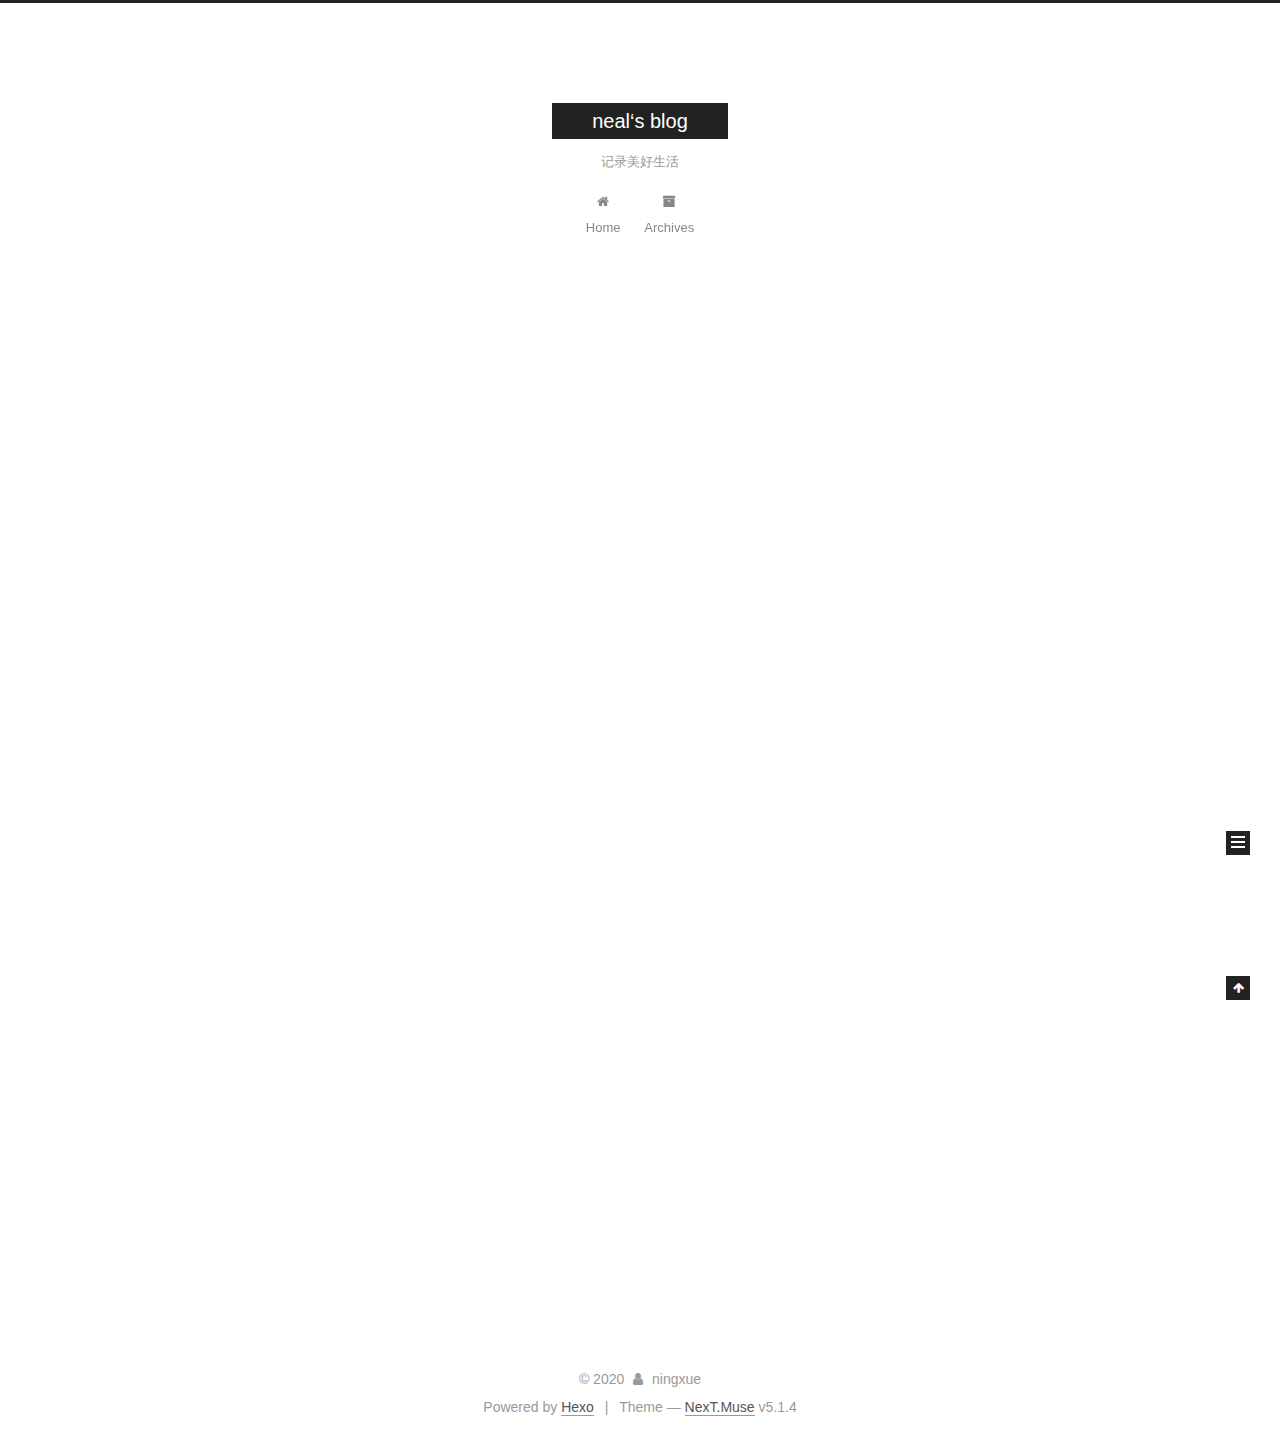
<file: index.html>
<!DOCTYPE html>



  


<html class="theme-next muse use-motion" lang="en">
<head>
  <meta charset="UTF-8"/>
<meta http-equiv="X-UA-Compatible" content="IE=edge" />
<meta name="viewport" content="width=device-width, initial-scale=1, maximum-scale=1"/>
<meta name="theme-color" content="#222">









<meta http-equiv="Cache-Control" content="no-transform" />
<meta http-equiv="Cache-Control" content="no-siteapp" />
















  
  
  <link href="/lib/fancybox/source/jquery.fancybox.css?v=2.1.5" rel="stylesheet" type="text/css" />







<link href="/lib/font-awesome/css/font-awesome.min.css?v=4.6.2" rel="stylesheet" type="text/css" />

<link href="/css/main.css?v=5.1.4" rel="stylesheet" type="text/css" />


  <link rel="apple-touch-icon" sizes="180x180" href="/images/apple-touch-icon-next.png?v=5.1.4">


  <link rel="icon" type="image/png" sizes="32x32" href="/images/favicon-32x32-next.png?v=5.1.4">


  <link rel="icon" type="image/png" sizes="16x16" href="/images/favicon-16x16-next.png?v=5.1.4">


  <link rel="mask-icon" href="/images/logo.svg?v=5.1.4" color="#222">





  <meta name="keywords" content="Hexo, NexT" />










<meta property="og:type" content="website">
<meta property="og:title" content="neal‘s blog">
<meta property="og:url" content="http://yoursite.com/index.html">
<meta property="og:site_name" content="neal‘s blog">
<meta property="og:locale" content="en_US">
<meta property="article:author" content="ningxue">
<meta name="twitter:card" content="summary">



<script type="text/javascript" id="hexo.configurations">
  var NexT = window.NexT || {};
  var CONFIG = {
    root: '/',
    scheme: 'Muse',
    version: '5.1.4',
    sidebar: {"position":"left","display":"post","offset":12,"b2t":false,"scrollpercent":false,"onmobile":false},
    fancybox: true,
    tabs: true,
    motion: {"enable":true,"async":false,"transition":{"post_block":"fadeIn","post_header":"slideDownIn","post_body":"slideDownIn","coll_header":"slideLeftIn","sidebar":"slideUpIn"}},
    duoshuo: {
      userId: '0',
      author: 'Author'
    },
    algolia: {
      applicationID: '',
      apiKey: '',
      indexName: '',
      hits: {"per_page":10},
      labels: {"input_placeholder":"Search for Posts","hits_empty":"We didn't find any results for the search: ${query}","hits_stats":"${hits} results found in ${time} ms"}
    }
  };
</script>



  <link rel="canonical" href="http://yoursite.com/"/>





  <title>neal‘s blog</title>
  








<meta name="generator" content="Hexo 4.2.0"></head>

<body itemscope itemtype="http://schema.org/WebPage" lang="en">

  
  
    
  

  <div class="container sidebar-position-left 
  page-home">
    <div class="headband"></div>

    <header id="header" class="header" itemscope itemtype="http://schema.org/WPHeader">
      <div class="header-inner"><div class="site-brand-wrapper">
  <div class="site-meta ">
    

    <div class="custom-logo-site-title">
      <a href="/"  class="brand" rel="start">
        <span class="logo-line-before"><i></i></span>
        <span class="site-title">neal‘s blog</span>
        <span class="logo-line-after"><i></i></span>
      </a>
    </div>
      
        <p class="site-subtitle">记录美好生活</p>
      
  </div>

  <div class="site-nav-toggle">
    <button>
      <span class="btn-bar"></span>
      <span class="btn-bar"></span>
      <span class="btn-bar"></span>
    </button>
  </div>
</div>

<nav class="site-nav">
  

  
    <ul id="menu" class="menu">
      
        
        <li class="menu-item menu-item-home">
          <a href="/%20" rel="section">
            
              <i class="menu-item-icon fa fa-fw fa-home"></i> <br />
            
            Home
          </a>
        </li>
      
        
        <li class="menu-item menu-item-archives">
          <a href="/archives/%20" rel="section">
            
              <i class="menu-item-icon fa fa-fw fa-archive"></i> <br />
            
            Archives
          </a>
        </li>
      

      
    </ul>
  

  
</nav>



 </div>
    </header>

    <main id="main" class="main">
      <div class="main-inner">
        <div class="content-wrap">
          <div id="content" class="content">
            
  <section id="posts" class="posts-expand">
    
      

  

  
  
  

  <article class="post post-type-normal" itemscope itemtype="http://schema.org/Article">
  
  
  
  <div class="post-block">
    <link itemprop="mainEntityOfPage" href="http://yoursite.com/2020/01/19/hello-world/">

    <span hidden itemprop="author" itemscope itemtype="http://schema.org/Person">
      <meta itemprop="name" content="ningxue">
      <meta itemprop="description" content="">
      <meta itemprop="image" content="/images/avatar.gif">
    </span>

    <span hidden itemprop="publisher" itemscope itemtype="http://schema.org/Organization">
      <meta itemprop="name" content="neal‘s blog">
    </span>

    
      <header class="post-header">

        
        
          <h1 class="post-title" itemprop="name headline">
                
                <a class="post-title-link" href="/2020/01/19/hello-world/" itemprop="url">Hello World</a></h1>
        

        <div class="post-meta">
          <span class="post-time">
            
              <span class="post-meta-item-icon">
                <i class="fa fa-calendar-o"></i>
              </span>
              
                <span class="post-meta-item-text">Posted on</span>
              
              <time title="Post created" itemprop="dateCreated datePublished" datetime="2020-01-19T15:24:36+08:00">
                2020-01-19
              </time>
            

            

            
          </span>

          

          
            
          

          
          

          

          

          

        </div>
      </header>
    

    
    
    
    <div class="post-body" itemprop="articleBody">

      
      

      
        
          
            <p>Welcome to <a href="https://hexo.io/" target="_blank" rel="noopener">Hexo</a>! This is your very first post. Check <a href="https://hexo.io/docs/" target="_blank" rel="noopener">documentation</a> for more info. If you get any problems when using Hexo, you can find the answer in <a href="https://hexo.io/docs/troubleshooting.html" target="_blank" rel="noopener">troubleshooting</a> or you can ask me on <a href="https://github.com/hexojs/hexo/issues" target="_blank" rel="noopener">GitHub</a>.</p>
<h2 id="Quick-Start"><a href="#Quick-Start" class="headerlink" title="Quick Start"></a>Quick Start</h2><h3 id="Create-a-new-post"><a href="#Create-a-new-post" class="headerlink" title="Create a new post"></a>Create a new post</h3><figure class="highlight bash"><table><tr><td class="gutter"><pre><span class="line">1</span><br></pre></td><td class="code"><pre><span class="line">$ hexo new <span class="string">"My New Post"</span></span><br></pre></td></tr></table></figure>

<p>More info: <a href="https://hexo.io/docs/writing.html" target="_blank" rel="noopener">Writing</a></p>
<h3 id="Run-server"><a href="#Run-server" class="headerlink" title="Run server"></a>Run server</h3><figure class="highlight bash"><table><tr><td class="gutter"><pre><span class="line">1</span><br></pre></td><td class="code"><pre><span class="line">$ hexo server</span><br></pre></td></tr></table></figure>

<p>More info: <a href="https://hexo.io/docs/server.html" target="_blank" rel="noopener">Server</a></p>
<h3 id="Generate-static-files"><a href="#Generate-static-files" class="headerlink" title="Generate static files"></a>Generate static files</h3><figure class="highlight bash"><table><tr><td class="gutter"><pre><span class="line">1</span><br></pre></td><td class="code"><pre><span class="line">$ hexo generate</span><br></pre></td></tr></table></figure>

<p>More info: <a href="https://hexo.io/docs/generating.html" target="_blank" rel="noopener">Generating</a></p>
<h3 id="Deploy-to-remote-sites"><a href="#Deploy-to-remote-sites" class="headerlink" title="Deploy to remote sites"></a>Deploy to remote sites</h3><figure class="highlight bash"><table><tr><td class="gutter"><pre><span class="line">1</span><br></pre></td><td class="code"><pre><span class="line">$ hexo deploy</span><br></pre></td></tr></table></figure>

<p>More info: <a href="https://hexo.io/docs/one-command-deployment.html" target="_blank" rel="noopener">Deployment</a></p>

          
        
      
    </div>
    
    
    

    

    

    

    <footer class="post-footer">
      

      

      

      
      
        <div class="post-eof"></div>
      
    </footer>
  </div>
  
  
  
  </article>


    
  </section>

  


          </div>
          


          

        </div>
        
          
  
  <div class="sidebar-toggle">
    <div class="sidebar-toggle-line-wrap">
      <span class="sidebar-toggle-line sidebar-toggle-line-first"></span>
      <span class="sidebar-toggle-line sidebar-toggle-line-middle"></span>
      <span class="sidebar-toggle-line sidebar-toggle-line-last"></span>
    </div>
  </div>

  <aside id="sidebar" class="sidebar">
    
    <div class="sidebar-inner">

      

      

      <section class="site-overview-wrap sidebar-panel sidebar-panel-active">
        <div class="site-overview">
          <div class="site-author motion-element" itemprop="author" itemscope itemtype="http://schema.org/Person">
            
              <p class="site-author-name" itemprop="name">ningxue</p>
              <p class="site-description motion-element" itemprop="description"></p>
          </div>

          <nav class="site-state motion-element">

            
              <div class="site-state-item site-state-posts">
              
                <a href="/archives/%20%7C%7C%20archive">
              
                  <span class="site-state-item-count">1</span>
                  <span class="site-state-item-name">posts</span>
                </a>
              </div>
            

            

            

          </nav>

          

          

          
          

          
          

          

        </div>
      </section>

      

      

    </div>
  </aside>


        
      </div>
    </main>

    <footer id="footer" class="footer">
      <div class="footer-inner">
        <div class="copyright">&copy; <span itemprop="copyrightYear">2020</span>
  <span class="with-love">
    <i class="fa fa-user"></i>
  </span>
  <span class="author" itemprop="copyrightHolder">ningxue</span>

  
</div>


  <div class="powered-by">Powered by <a class="theme-link" target="_blank" href="https://hexo.io">Hexo</a></div>



  <span class="post-meta-divider">|</span>



  <div class="theme-info">Theme &mdash; <a class="theme-link" target="_blank" href="https://github.com/iissnan/hexo-theme-next">NexT.Muse</a> v5.1.4</div>




        







        
      </div>
    </footer>

    
      <div class="back-to-top">
        <i class="fa fa-arrow-up"></i>
        
      </div>
    

    

  </div>

  

<script type="text/javascript">
  if (Object.prototype.toString.call(window.Promise) !== '[object Function]') {
    window.Promise = null;
  }
</script>









  












  
  
    <script type="text/javascript" src="/lib/jquery/index.js?v=2.1.3"></script>
  

  
  
    <script type="text/javascript" src="/lib/fastclick/lib/fastclick.min.js?v=1.0.6"></script>
  

  
  
    <script type="text/javascript" src="/lib/jquery_lazyload/jquery.lazyload.js?v=1.9.7"></script>
  

  
  
    <script type="text/javascript" src="/lib/velocity/velocity.min.js?v=1.2.1"></script>
  

  
  
    <script type="text/javascript" src="/lib/velocity/velocity.ui.min.js?v=1.2.1"></script>
  

  
  
    <script type="text/javascript" src="/lib/fancybox/source/jquery.fancybox.pack.js?v=2.1.5"></script>
  


  


  <script type="text/javascript" src="/js/src/utils.js?v=5.1.4"></script>

  <script type="text/javascript" src="/js/src/motion.js?v=5.1.4"></script>



  
  

  

  


  <script type="text/javascript" src="/js/src/bootstrap.js?v=5.1.4"></script>



  


  




	





  





  












  





  

  

  

  
  

  

  

  

</body>
</html>
</file>
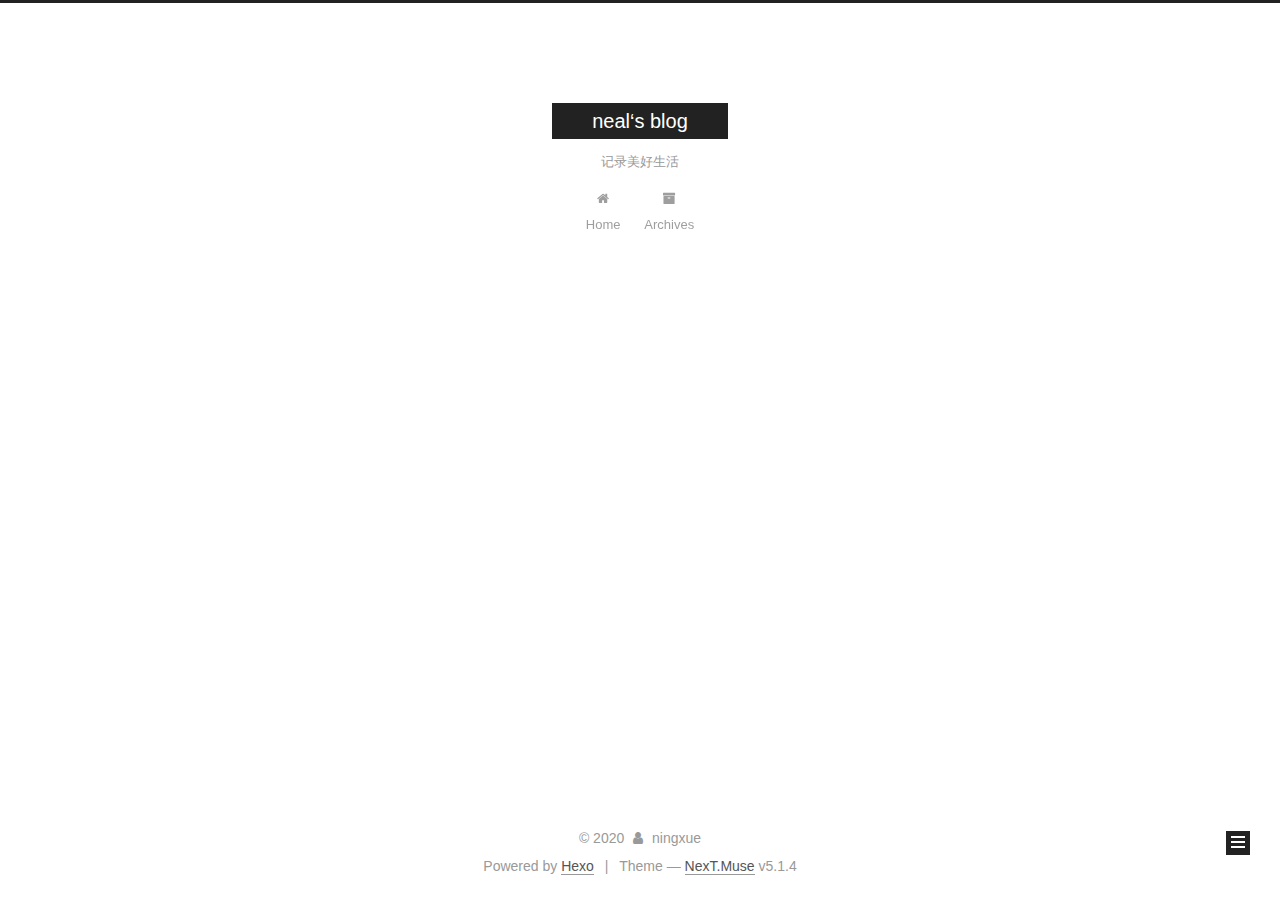
<file: archives/index.html>
<!DOCTYPE html>



  


<html class="theme-next muse use-motion" lang="en">
<head>
  <meta charset="UTF-8"/>
<meta http-equiv="X-UA-Compatible" content="IE=edge" />
<meta name="viewport" content="width=device-width, initial-scale=1, maximum-scale=1"/>
<meta name="theme-color" content="#222">









<meta http-equiv="Cache-Control" content="no-transform" />
<meta http-equiv="Cache-Control" content="no-siteapp" />
















  
  
  <link href="/lib/fancybox/source/jquery.fancybox.css?v=2.1.5" rel="stylesheet" type="text/css" />







<link href="/lib/font-awesome/css/font-awesome.min.css?v=4.6.2" rel="stylesheet" type="text/css" />

<link href="/css/main.css?v=5.1.4" rel="stylesheet" type="text/css" />


  <link rel="apple-touch-icon" sizes="180x180" href="/images/apple-touch-icon-next.png?v=5.1.4">


  <link rel="icon" type="image/png" sizes="32x32" href="/images/favicon-32x32-next.png?v=5.1.4">


  <link rel="icon" type="image/png" sizes="16x16" href="/images/favicon-16x16-next.png?v=5.1.4">


  <link rel="mask-icon" href="/images/logo.svg?v=5.1.4" color="#222">





  <meta name="keywords" content="Hexo, NexT" />










<meta property="og:type" content="website">
<meta property="og:title" content="neal‘s blog">
<meta property="og:url" content="http://yoursite.com/archives/index.html">
<meta property="og:site_name" content="neal‘s blog">
<meta property="og:locale" content="en_US">
<meta property="article:author" content="ningxue">
<meta name="twitter:card" content="summary">



<script type="text/javascript" id="hexo.configurations">
  var NexT = window.NexT || {};
  var CONFIG = {
    root: '/',
    scheme: 'Muse',
    version: '5.1.4',
    sidebar: {"position":"left","display":"post","offset":12,"b2t":false,"scrollpercent":false,"onmobile":false},
    fancybox: true,
    tabs: true,
    motion: {"enable":true,"async":false,"transition":{"post_block":"fadeIn","post_header":"slideDownIn","post_body":"slideDownIn","coll_header":"slideLeftIn","sidebar":"slideUpIn"}},
    duoshuo: {
      userId: '0',
      author: 'Author'
    },
    algolia: {
      applicationID: '',
      apiKey: '',
      indexName: '',
      hits: {"per_page":10},
      labels: {"input_placeholder":"Search for Posts","hits_empty":"We didn't find any results for the search: ${query}","hits_stats":"${hits} results found in ${time} ms"}
    }
  };
</script>



  <link rel="canonical" href="http://yoursite.com/archives/"/>





  <title>Archive | neal‘s blog</title>
  








<meta name="generator" content="Hexo 4.2.0"></head>

<body itemscope itemtype="http://schema.org/WebPage" lang="en">

  
  
    
  

  <div class="container sidebar-position-left page-archive">
    <div class="headband"></div>

    <header id="header" class="header" itemscope itemtype="http://schema.org/WPHeader">
      <div class="header-inner"><div class="site-brand-wrapper">
  <div class="site-meta ">
    

    <div class="custom-logo-site-title">
      <a href="/"  class="brand" rel="start">
        <span class="logo-line-before"><i></i></span>
        <span class="site-title">neal‘s blog</span>
        <span class="logo-line-after"><i></i></span>
      </a>
    </div>
      
        <p class="site-subtitle">记录美好生活</p>
      
  </div>

  <div class="site-nav-toggle">
    <button>
      <span class="btn-bar"></span>
      <span class="btn-bar"></span>
      <span class="btn-bar"></span>
    </button>
  </div>
</div>

<nav class="site-nav">
  

  
    <ul id="menu" class="menu">
      
        
        <li class="menu-item menu-item-home">
          <a href="/%20" rel="section">
            
              <i class="menu-item-icon fa fa-fw fa-home"></i> <br />
            
            Home
          </a>
        </li>
      
        
        <li class="menu-item menu-item-archives">
          <a href="/archives/%20" rel="section">
            
              <i class="menu-item-icon fa fa-fw fa-archive"></i> <br />
            
            Archives
          </a>
        </li>
      

      
    </ul>
  

  
</nav>



 </div>
    </header>

    <main id="main" class="main">
      <div class="main-inner">
        <div class="content-wrap">
          <div id="content" class="content">
            

  
  
  
  <div class="post-block archive">
    <div id="posts" class="posts-collapse">
      <span class="archive-move-on"></span>

      <span class="archive-page-counter">
        
        
        
          
        
        Um..! 1 post. Keep on posting.
      </span>

      

        
        
        

        
          
          <div class="collection-title">
            <h1 class="archive-year" id="archive-year-2020">2020</h1>
          </div>
        
        

        

  <article class="post post-type-normal" itemscope itemtype="http://schema.org/Article">
    <header class="post-header">

      <h2 class="post-title">
        
            <a class="post-title-link" href="/2020/01/19/hello-world/" itemprop="url">
              
                <span itemprop="name">Hello World</span>
              
            </a>
        
      </h2>

      <div class="post-meta">
        <time class="post-time" itemprop="dateCreated"
              datetime="2020-01-19T15:24:36+08:00"
              content="2020-01-19" >
          01-19
        </time>
      </div>

    </header>
  </article>



      

    </div>
  </div>
  
  
  

  



          </div>
          


          

        </div>
        
          
  
  <div class="sidebar-toggle">
    <div class="sidebar-toggle-line-wrap">
      <span class="sidebar-toggle-line sidebar-toggle-line-first"></span>
      <span class="sidebar-toggle-line sidebar-toggle-line-middle"></span>
      <span class="sidebar-toggle-line sidebar-toggle-line-last"></span>
    </div>
  </div>

  <aside id="sidebar" class="sidebar">
    
    <div class="sidebar-inner">

      

      

      <section class="site-overview-wrap sidebar-panel sidebar-panel-active">
        <div class="site-overview">
          <div class="site-author motion-element" itemprop="author" itemscope itemtype="http://schema.org/Person">
            
              <p class="site-author-name" itemprop="name">ningxue</p>
              <p class="site-description motion-element" itemprop="description"></p>
          </div>

          <nav class="site-state motion-element">

            
              <div class="site-state-item site-state-posts">
              
                <a href="/archives/%20%7C%7C%20archive">
              
                  <span class="site-state-item-count">1</span>
                  <span class="site-state-item-name">posts</span>
                </a>
              </div>
            

            

            

          </nav>

          

          

          
          

          
          

          

        </div>
      </section>

      

      

    </div>
  </aside>


        
      </div>
    </main>

    <footer id="footer" class="footer">
      <div class="footer-inner">
        <div class="copyright">&copy; <span itemprop="copyrightYear">2020</span>
  <span class="with-love">
    <i class="fa fa-user"></i>
  </span>
  <span class="author" itemprop="copyrightHolder">ningxue</span>

  
</div>


  <div class="powered-by">Powered by <a class="theme-link" target="_blank" href="https://hexo.io">Hexo</a></div>



  <span class="post-meta-divider">|</span>



  <div class="theme-info">Theme &mdash; <a class="theme-link" target="_blank" href="https://github.com/iissnan/hexo-theme-next">NexT.Muse</a> v5.1.4</div>




        







        
      </div>
    </footer>

    
      <div class="back-to-top">
        <i class="fa fa-arrow-up"></i>
        
      </div>
    

    

  </div>

  

<script type="text/javascript">
  if (Object.prototype.toString.call(window.Promise) !== '[object Function]') {
    window.Promise = null;
  }
</script>









  












  
  
    <script type="text/javascript" src="/lib/jquery/index.js?v=2.1.3"></script>
  

  
  
    <script type="text/javascript" src="/lib/fastclick/lib/fastclick.min.js?v=1.0.6"></script>
  

  
  
    <script type="text/javascript" src="/lib/jquery_lazyload/jquery.lazyload.js?v=1.9.7"></script>
  

  
  
    <script type="text/javascript" src="/lib/velocity/velocity.min.js?v=1.2.1"></script>
  

  
  
    <script type="text/javascript" src="/lib/velocity/velocity.ui.min.js?v=1.2.1"></script>
  

  
  
    <script type="text/javascript" src="/lib/fancybox/source/jquery.fancybox.pack.js?v=2.1.5"></script>
  


  


  <script type="text/javascript" src="/js/src/utils.js?v=5.1.4"></script>

  <script type="text/javascript" src="/js/src/motion.js?v=5.1.4"></script>



  
  

  

  


  <script type="text/javascript" src="/js/src/bootstrap.js?v=5.1.4"></script>



  


  




	





  





  












  





  

  

  

  
  

  

  

  

</body>
</html>
</file>
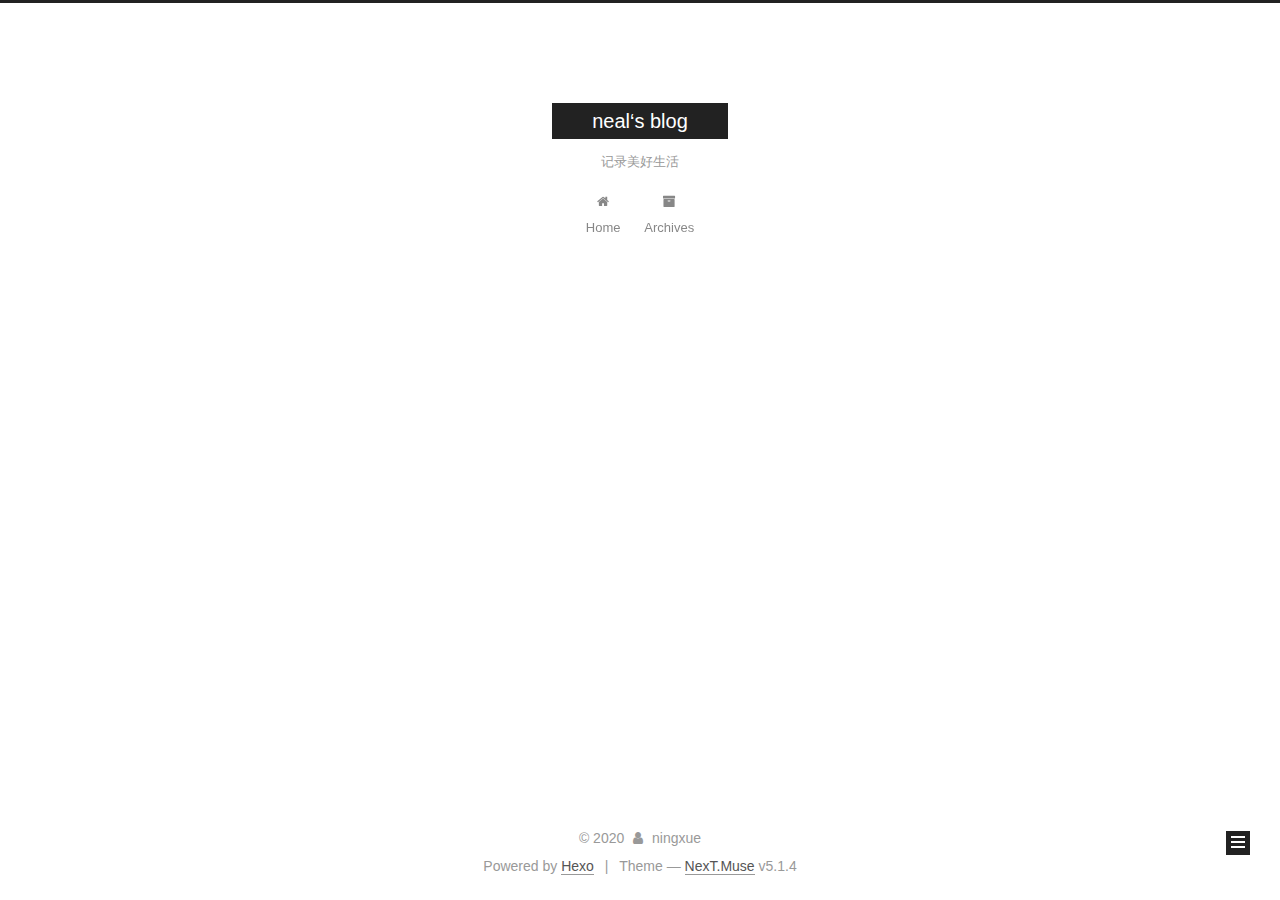
<file: archives/2020/index.html>
<!DOCTYPE html>



  


<html class="theme-next muse use-motion" lang="en">
<head>
  <meta charset="UTF-8"/>
<meta http-equiv="X-UA-Compatible" content="IE=edge" />
<meta name="viewport" content="width=device-width, initial-scale=1, maximum-scale=1"/>
<meta name="theme-color" content="#222">









<meta http-equiv="Cache-Control" content="no-transform" />
<meta http-equiv="Cache-Control" content="no-siteapp" />
















  
  
  <link href="/lib/fancybox/source/jquery.fancybox.css?v=2.1.5" rel="stylesheet" type="text/css" />







<link href="/lib/font-awesome/css/font-awesome.min.css?v=4.6.2" rel="stylesheet" type="text/css" />

<link href="/css/main.css?v=5.1.4" rel="stylesheet" type="text/css" />


  <link rel="apple-touch-icon" sizes="180x180" href="/images/apple-touch-icon-next.png?v=5.1.4">


  <link rel="icon" type="image/png" sizes="32x32" href="/images/favicon-32x32-next.png?v=5.1.4">


  <link rel="icon" type="image/png" sizes="16x16" href="/images/favicon-16x16-next.png?v=5.1.4">


  <link rel="mask-icon" href="/images/logo.svg?v=5.1.4" color="#222">





  <meta name="keywords" content="Hexo, NexT" />










<meta property="og:type" content="website">
<meta property="og:title" content="neal‘s blog">
<meta property="og:url" content="http://yoursite.com/archives/2020/index.html">
<meta property="og:site_name" content="neal‘s blog">
<meta property="og:locale" content="en_US">
<meta property="article:author" content="ningxue">
<meta name="twitter:card" content="summary">



<script type="text/javascript" id="hexo.configurations">
  var NexT = window.NexT || {};
  var CONFIG = {
    root: '/',
    scheme: 'Muse',
    version: '5.1.4',
    sidebar: {"position":"left","display":"post","offset":12,"b2t":false,"scrollpercent":false,"onmobile":false},
    fancybox: true,
    tabs: true,
    motion: {"enable":true,"async":false,"transition":{"post_block":"fadeIn","post_header":"slideDownIn","post_body":"slideDownIn","coll_header":"slideLeftIn","sidebar":"slideUpIn"}},
    duoshuo: {
      userId: '0',
      author: 'Author'
    },
    algolia: {
      applicationID: '',
      apiKey: '',
      indexName: '',
      hits: {"per_page":10},
      labels: {"input_placeholder":"Search for Posts","hits_empty":"We didn't find any results for the search: ${query}","hits_stats":"${hits} results found in ${time} ms"}
    }
  };
</script>



  <link rel="canonical" href="http://yoursite.com/archives/2020/"/>





  <title>Archive | neal‘s blog</title>
  








<meta name="generator" content="Hexo 4.2.0"></head>

<body itemscope itemtype="http://schema.org/WebPage" lang="en">

  
  
    
  

  <div class="container sidebar-position-left page-archive">
    <div class="headband"></div>

    <header id="header" class="header" itemscope itemtype="http://schema.org/WPHeader">
      <div class="header-inner"><div class="site-brand-wrapper">
  <div class="site-meta ">
    

    <div class="custom-logo-site-title">
      <a href="/"  class="brand" rel="start">
        <span class="logo-line-before"><i></i></span>
        <span class="site-title">neal‘s blog</span>
        <span class="logo-line-after"><i></i></span>
      </a>
    </div>
      
        <p class="site-subtitle">记录美好生活</p>
      
  </div>

  <div class="site-nav-toggle">
    <button>
      <span class="btn-bar"></span>
      <span class="btn-bar"></span>
      <span class="btn-bar"></span>
    </button>
  </div>
</div>

<nav class="site-nav">
  

  
    <ul id="menu" class="menu">
      
        
        <li class="menu-item menu-item-home">
          <a href="/%20" rel="section">
            
              <i class="menu-item-icon fa fa-fw fa-home"></i> <br />
            
            Home
          </a>
        </li>
      
        
        <li class="menu-item menu-item-archives">
          <a href="/archives/%20" rel="section">
            
              <i class="menu-item-icon fa fa-fw fa-archive"></i> <br />
            
            Archives
          </a>
        </li>
      

      
    </ul>
  

  
</nav>



 </div>
    </header>

    <main id="main" class="main">
      <div class="main-inner">
        <div class="content-wrap">
          <div id="content" class="content">
            

  
  
  
  <div class="post-block archive">
    <div id="posts" class="posts-collapse">
      <span class="archive-move-on"></span>

      <span class="archive-page-counter">
        
        
        
          
        
        Um..! 1 post. Keep on posting.
      </span>

      

        
        
        

        
          
          <div class="collection-title">
            <h1 class="archive-year" id="archive-year-2020">2020</h1>
          </div>
        
        

        

  <article class="post post-type-normal" itemscope itemtype="http://schema.org/Article">
    <header class="post-header">

      <h2 class="post-title">
        
            <a class="post-title-link" href="/2020/01/19/hello-world/" itemprop="url">
              
                <span itemprop="name">Hello World</span>
              
            </a>
        
      </h2>

      <div class="post-meta">
        <time class="post-time" itemprop="dateCreated"
              datetime="2020-01-19T15:24:36+08:00"
              content="2020-01-19" >
          01-19
        </time>
      </div>

    </header>
  </article>



      

    </div>
  </div>
  
  
  

  



          </div>
          


          

        </div>
        
          
  
  <div class="sidebar-toggle">
    <div class="sidebar-toggle-line-wrap">
      <span class="sidebar-toggle-line sidebar-toggle-line-first"></span>
      <span class="sidebar-toggle-line sidebar-toggle-line-middle"></span>
      <span class="sidebar-toggle-line sidebar-toggle-line-last"></span>
    </div>
  </div>

  <aside id="sidebar" class="sidebar">
    
    <div class="sidebar-inner">

      

      

      <section class="site-overview-wrap sidebar-panel sidebar-panel-active">
        <div class="site-overview">
          <div class="site-author motion-element" itemprop="author" itemscope itemtype="http://schema.org/Person">
            
              <p class="site-author-name" itemprop="name">ningxue</p>
              <p class="site-description motion-element" itemprop="description"></p>
          </div>

          <nav class="site-state motion-element">

            
              <div class="site-state-item site-state-posts">
              
                <a href="/archives/%20%7C%7C%20archive">
              
                  <span class="site-state-item-count">1</span>
                  <span class="site-state-item-name">posts</span>
                </a>
              </div>
            

            

            

          </nav>

          

          

          
          

          
          

          

        </div>
      </section>

      

      

    </div>
  </aside>


        
      </div>
    </main>

    <footer id="footer" class="footer">
      <div class="footer-inner">
        <div class="copyright">&copy; <span itemprop="copyrightYear">2020</span>
  <span class="with-love">
    <i class="fa fa-user"></i>
  </span>
  <span class="author" itemprop="copyrightHolder">ningxue</span>

  
</div>


  <div class="powered-by">Powered by <a class="theme-link" target="_blank" href="https://hexo.io">Hexo</a></div>



  <span class="post-meta-divider">|</span>



  <div class="theme-info">Theme &mdash; <a class="theme-link" target="_blank" href="https://github.com/iissnan/hexo-theme-next">NexT.Muse</a> v5.1.4</div>




        







        
      </div>
    </footer>

    
      <div class="back-to-top">
        <i class="fa fa-arrow-up"></i>
        
      </div>
    

    

  </div>

  

<script type="text/javascript">
  if (Object.prototype.toString.call(window.Promise) !== '[object Function]') {
    window.Promise = null;
  }
</script>









  












  
  
    <script type="text/javascript" src="/lib/jquery/index.js?v=2.1.3"></script>
  

  
  
    <script type="text/javascript" src="/lib/fastclick/lib/fastclick.min.js?v=1.0.6"></script>
  

  
  
    <script type="text/javascript" src="/lib/jquery_lazyload/jquery.lazyload.js?v=1.9.7"></script>
  

  
  
    <script type="text/javascript" src="/lib/velocity/velocity.min.js?v=1.2.1"></script>
  

  
  
    <script type="text/javascript" src="/lib/velocity/velocity.ui.min.js?v=1.2.1"></script>
  

  
  
    <script type="text/javascript" src="/lib/fancybox/source/jquery.fancybox.pack.js?v=2.1.5"></script>
  


  


  <script type="text/javascript" src="/js/src/utils.js?v=5.1.4"></script>

  <script type="text/javascript" src="/js/src/motion.js?v=5.1.4"></script>



  
  

  

  


  <script type="text/javascript" src="/js/src/bootstrap.js?v=5.1.4"></script>



  


  




	





  





  












  





  

  

  

  
  

  

  

  

</body>
</html>
</file>
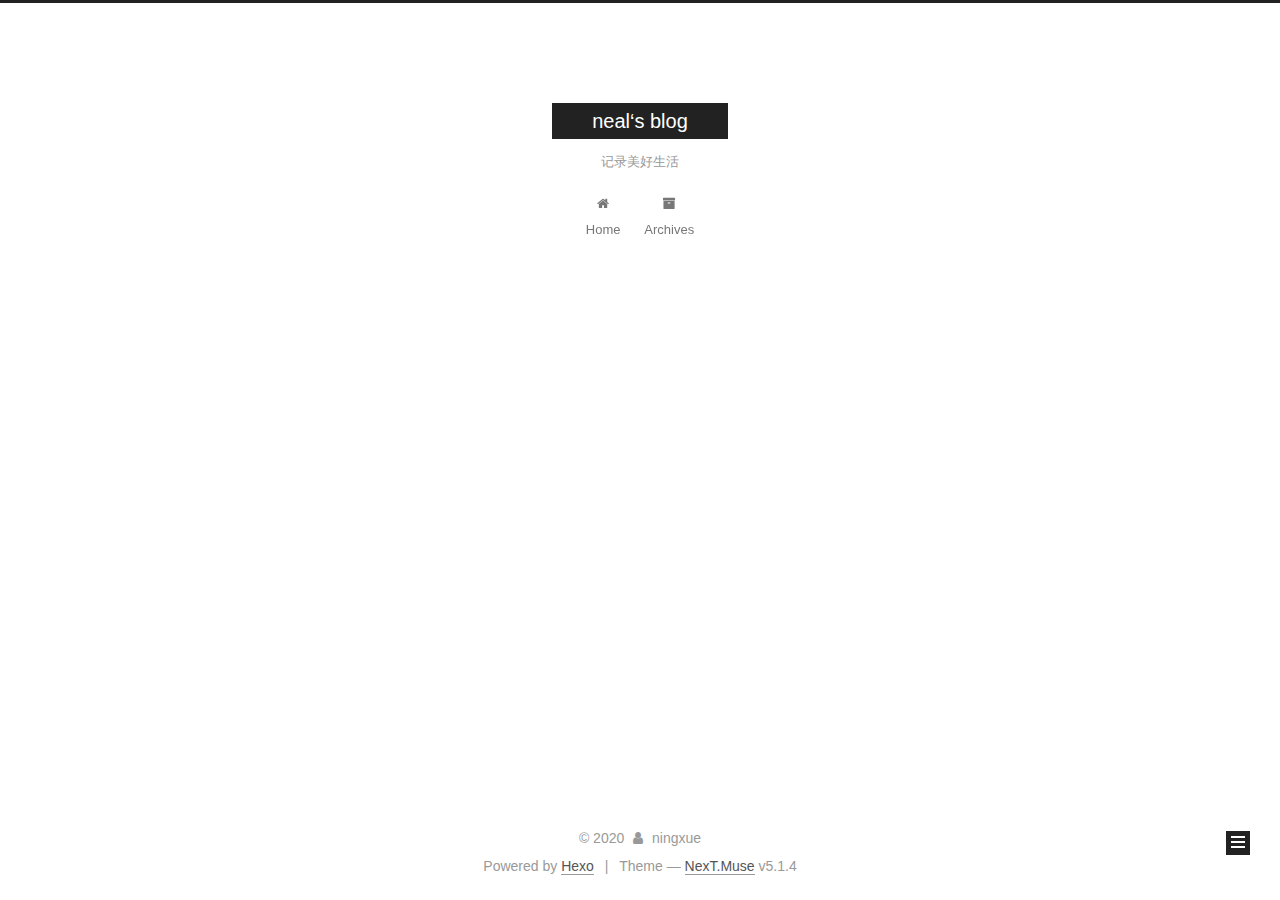
<file: archives/2020/01/index.html>
<!DOCTYPE html>



  


<html class="theme-next muse use-motion" lang="en">
<head>
  <meta charset="UTF-8"/>
<meta http-equiv="X-UA-Compatible" content="IE=edge" />
<meta name="viewport" content="width=device-width, initial-scale=1, maximum-scale=1"/>
<meta name="theme-color" content="#222">









<meta http-equiv="Cache-Control" content="no-transform" />
<meta http-equiv="Cache-Control" content="no-siteapp" />
















  
  
  <link href="/lib/fancybox/source/jquery.fancybox.css?v=2.1.5" rel="stylesheet" type="text/css" />







<link href="/lib/font-awesome/css/font-awesome.min.css?v=4.6.2" rel="stylesheet" type="text/css" />

<link href="/css/main.css?v=5.1.4" rel="stylesheet" type="text/css" />


  <link rel="apple-touch-icon" sizes="180x180" href="/images/apple-touch-icon-next.png?v=5.1.4">


  <link rel="icon" type="image/png" sizes="32x32" href="/images/favicon-32x32-next.png?v=5.1.4">


  <link rel="icon" type="image/png" sizes="16x16" href="/images/favicon-16x16-next.png?v=5.1.4">


  <link rel="mask-icon" href="/images/logo.svg?v=5.1.4" color="#222">





  <meta name="keywords" content="Hexo, NexT" />










<meta property="og:type" content="website">
<meta property="og:title" content="neal‘s blog">
<meta property="og:url" content="http://yoursite.com/archives/2020/01/index.html">
<meta property="og:site_name" content="neal‘s blog">
<meta property="og:locale" content="en_US">
<meta property="article:author" content="ningxue">
<meta name="twitter:card" content="summary">



<script type="text/javascript" id="hexo.configurations">
  var NexT = window.NexT || {};
  var CONFIG = {
    root: '/',
    scheme: 'Muse',
    version: '5.1.4',
    sidebar: {"position":"left","display":"post","offset":12,"b2t":false,"scrollpercent":false,"onmobile":false},
    fancybox: true,
    tabs: true,
    motion: {"enable":true,"async":false,"transition":{"post_block":"fadeIn","post_header":"slideDownIn","post_body":"slideDownIn","coll_header":"slideLeftIn","sidebar":"slideUpIn"}},
    duoshuo: {
      userId: '0',
      author: 'Author'
    },
    algolia: {
      applicationID: '',
      apiKey: '',
      indexName: '',
      hits: {"per_page":10},
      labels: {"input_placeholder":"Search for Posts","hits_empty":"We didn't find any results for the search: ${query}","hits_stats":"${hits} results found in ${time} ms"}
    }
  };
</script>



  <link rel="canonical" href="http://yoursite.com/archives/2020/01/"/>





  <title>Archive | neal‘s blog</title>
  








<meta name="generator" content="Hexo 4.2.0"></head>

<body itemscope itemtype="http://schema.org/WebPage" lang="en">

  
  
    
  

  <div class="container sidebar-position-left page-archive">
    <div class="headband"></div>

    <header id="header" class="header" itemscope itemtype="http://schema.org/WPHeader">
      <div class="header-inner"><div class="site-brand-wrapper">
  <div class="site-meta ">
    

    <div class="custom-logo-site-title">
      <a href="/"  class="brand" rel="start">
        <span class="logo-line-before"><i></i></span>
        <span class="site-title">neal‘s blog</span>
        <span class="logo-line-after"><i></i></span>
      </a>
    </div>
      
        <p class="site-subtitle">记录美好生活</p>
      
  </div>

  <div class="site-nav-toggle">
    <button>
      <span class="btn-bar"></span>
      <span class="btn-bar"></span>
      <span class="btn-bar"></span>
    </button>
  </div>
</div>

<nav class="site-nav">
  

  
    <ul id="menu" class="menu">
      
        
        <li class="menu-item menu-item-home">
          <a href="/%20" rel="section">
            
              <i class="menu-item-icon fa fa-fw fa-home"></i> <br />
            
            Home
          </a>
        </li>
      
        
        <li class="menu-item menu-item-archives">
          <a href="/archives/%20" rel="section">
            
              <i class="menu-item-icon fa fa-fw fa-archive"></i> <br />
            
            Archives
          </a>
        </li>
      

      
    </ul>
  

  
</nav>



 </div>
    </header>

    <main id="main" class="main">
      <div class="main-inner">
        <div class="content-wrap">
          <div id="content" class="content">
            

  
  
  
  <div class="post-block archive">
    <div id="posts" class="posts-collapse">
      <span class="archive-move-on"></span>

      <span class="archive-page-counter">
        
        
        
          
        
        Um..! 1 post. Keep on posting.
      </span>

      

        
        
        

        
          
          <div class="collection-title">
            <h1 class="archive-year" id="archive-year-2020">2020</h1>
          </div>
        
        

        

  <article class="post post-type-normal" itemscope itemtype="http://schema.org/Article">
    <header class="post-header">

      <h2 class="post-title">
        
            <a class="post-title-link" href="/2020/01/19/hello-world/" itemprop="url">
              
                <span itemprop="name">Hello World</span>
              
            </a>
        
      </h2>

      <div class="post-meta">
        <time class="post-time" itemprop="dateCreated"
              datetime="2020-01-19T15:24:36+08:00"
              content="2020-01-19" >
          01-19
        </time>
      </div>

    </header>
  </article>



      

    </div>
  </div>
  
  
  

  



          </div>
          


          

        </div>
        
          
  
  <div class="sidebar-toggle">
    <div class="sidebar-toggle-line-wrap">
      <span class="sidebar-toggle-line sidebar-toggle-line-first"></span>
      <span class="sidebar-toggle-line sidebar-toggle-line-middle"></span>
      <span class="sidebar-toggle-line sidebar-toggle-line-last"></span>
    </div>
  </div>

  <aside id="sidebar" class="sidebar">
    
    <div class="sidebar-inner">

      

      

      <section class="site-overview-wrap sidebar-panel sidebar-panel-active">
        <div class="site-overview">
          <div class="site-author motion-element" itemprop="author" itemscope itemtype="http://schema.org/Person">
            
              <p class="site-author-name" itemprop="name">ningxue</p>
              <p class="site-description motion-element" itemprop="description"></p>
          </div>

          <nav class="site-state motion-element">

            
              <div class="site-state-item site-state-posts">
              
                <a href="/archives/%20%7C%7C%20archive">
              
                  <span class="site-state-item-count">1</span>
                  <span class="site-state-item-name">posts</span>
                </a>
              </div>
            

            

            

          </nav>

          

          

          
          

          
          

          

        </div>
      </section>

      

      

    </div>
  </aside>


        
      </div>
    </main>

    <footer id="footer" class="footer">
      <div class="footer-inner">
        <div class="copyright">&copy; <span itemprop="copyrightYear">2020</span>
  <span class="with-love">
    <i class="fa fa-user"></i>
  </span>
  <span class="author" itemprop="copyrightHolder">ningxue</span>

  
</div>


  <div class="powered-by">Powered by <a class="theme-link" target="_blank" href="https://hexo.io">Hexo</a></div>



  <span class="post-meta-divider">|</span>



  <div class="theme-info">Theme &mdash; <a class="theme-link" target="_blank" href="https://github.com/iissnan/hexo-theme-next">NexT.Muse</a> v5.1.4</div>




        







        
      </div>
    </footer>

    
      <div class="back-to-top">
        <i class="fa fa-arrow-up"></i>
        
      </div>
    

    

  </div>

  

<script type="text/javascript">
  if (Object.prototype.toString.call(window.Promise) !== '[object Function]') {
    window.Promise = null;
  }
</script>









  












  
  
    <script type="text/javascript" src="/lib/jquery/index.js?v=2.1.3"></script>
  

  
  
    <script type="text/javascript" src="/lib/fastclick/lib/fastclick.min.js?v=1.0.6"></script>
  

  
  
    <script type="text/javascript" src="/lib/jquery_lazyload/jquery.lazyload.js?v=1.9.7"></script>
  

  
  
    <script type="text/javascript" src="/lib/velocity/velocity.min.js?v=1.2.1"></script>
  

  
  
    <script type="text/javascript" src="/lib/velocity/velocity.ui.min.js?v=1.2.1"></script>
  

  
  
    <script type="text/javascript" src="/lib/fancybox/source/jquery.fancybox.pack.js?v=2.1.5"></script>
  


  


  <script type="text/javascript" src="/js/src/utils.js?v=5.1.4"></script>

  <script type="text/javascript" src="/js/src/motion.js?v=5.1.4"></script>



  
  

  

  


  <script type="text/javascript" src="/js/src/bootstrap.js?v=5.1.4"></script>



  


  




	





  





  












  





  

  

  

  
  

  

  

  

</body>
</html>
</file>
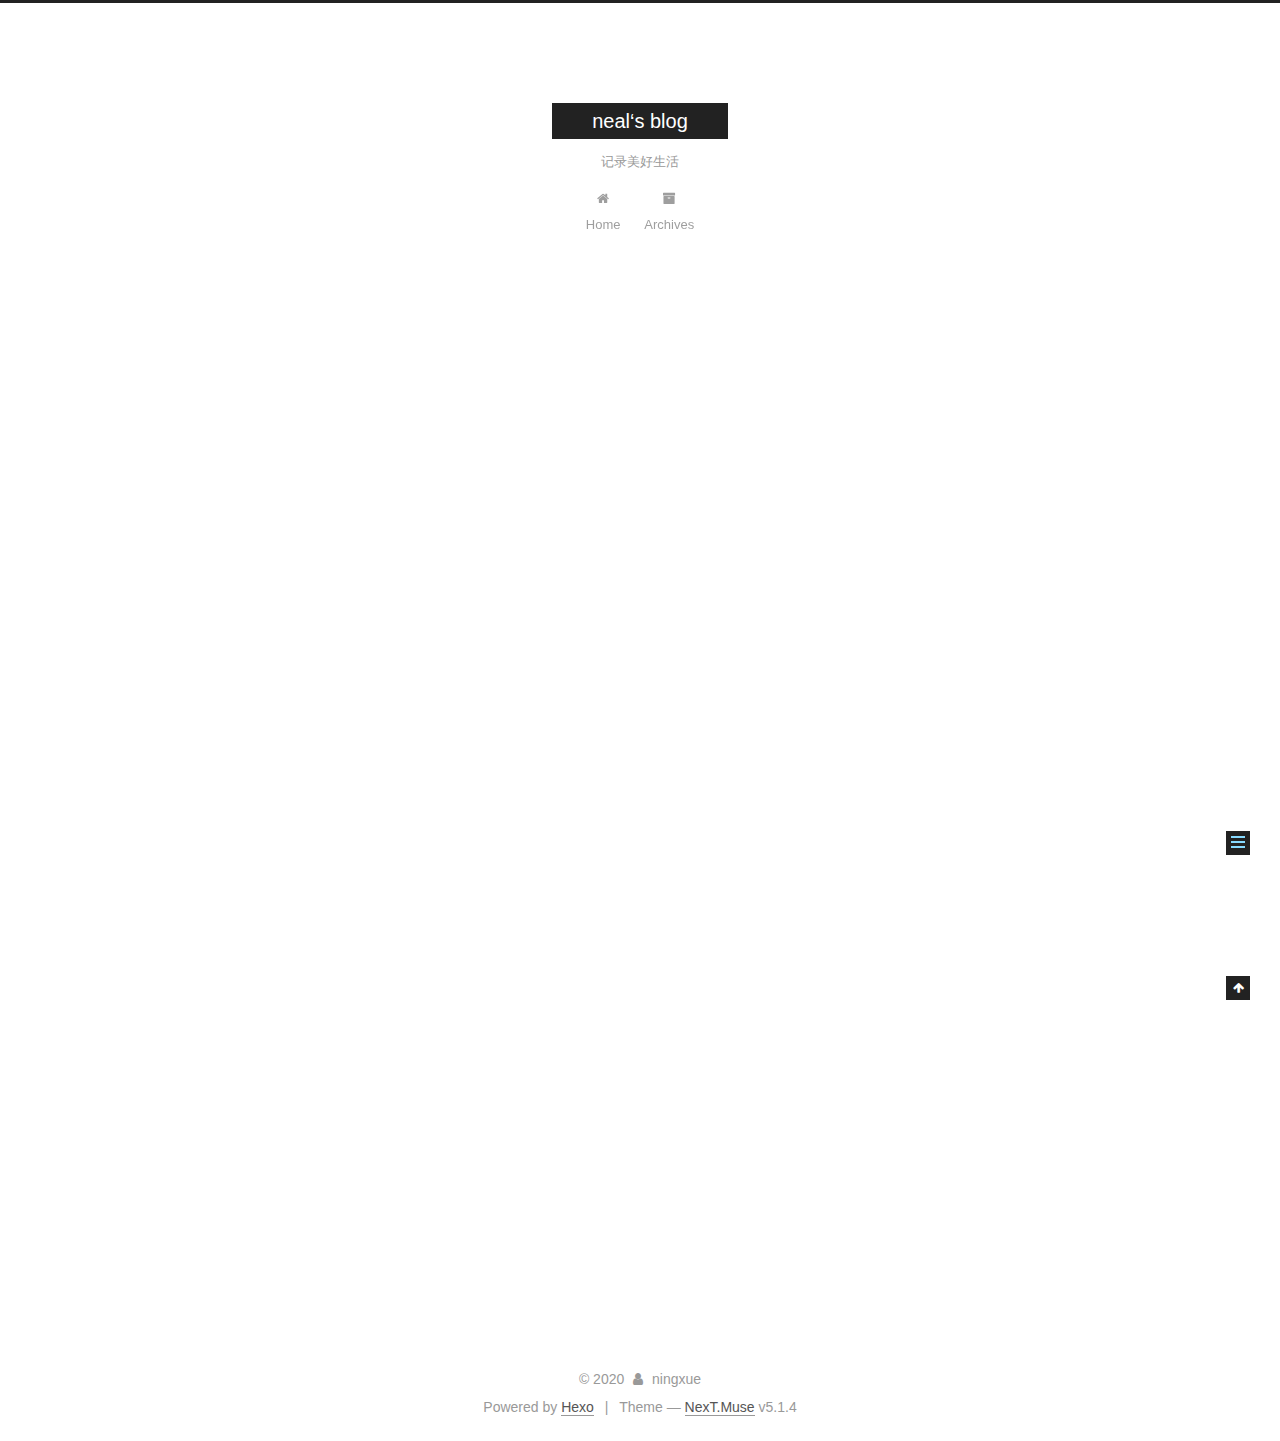
<file: 2020/01/19/hello-world/index.html>
<!DOCTYPE html>



  


<html class="theme-next muse use-motion" lang="en">
<head>
  <meta charset="UTF-8"/>
<meta http-equiv="X-UA-Compatible" content="IE=edge" />
<meta name="viewport" content="width=device-width, initial-scale=1, maximum-scale=1"/>
<meta name="theme-color" content="#222">









<meta http-equiv="Cache-Control" content="no-transform" />
<meta http-equiv="Cache-Control" content="no-siteapp" />
















  
  
  <link href="/lib/fancybox/source/jquery.fancybox.css?v=2.1.5" rel="stylesheet" type="text/css" />







<link href="/lib/font-awesome/css/font-awesome.min.css?v=4.6.2" rel="stylesheet" type="text/css" />

<link href="/css/main.css?v=5.1.4" rel="stylesheet" type="text/css" />


  <link rel="apple-touch-icon" sizes="180x180" href="/images/apple-touch-icon-next.png?v=5.1.4">


  <link rel="icon" type="image/png" sizes="32x32" href="/images/favicon-32x32-next.png?v=5.1.4">


  <link rel="icon" type="image/png" sizes="16x16" href="/images/favicon-16x16-next.png?v=5.1.4">


  <link rel="mask-icon" href="/images/logo.svg?v=5.1.4" color="#222">





  <meta name="keywords" content="Hexo, NexT" />










<meta name="description" content="Welcome to Hexo! This is your very first post. Check documentation for more info. If you get any problems when using Hexo, you can find the answer in troubleshooting or you can ask me on GitHub. Quick">
<meta property="og:type" content="article">
<meta property="og:title" content="Hello World">
<meta property="og:url" content="http://yoursite.com/2020/01/19/hello-world/index.html">
<meta property="og:site_name" content="neal‘s blog">
<meta property="og:description" content="Welcome to Hexo! This is your very first post. Check documentation for more info. If you get any problems when using Hexo, you can find the answer in troubleshooting or you can ask me on GitHub. Quick">
<meta property="og:locale" content="en_US">
<meta property="article:published_time" content="2020-01-19T07:24:36.106Z">
<meta property="article:modified_time" content="2020-01-19T07:24:36.106Z">
<meta property="article:author" content="ningxue">
<meta name="twitter:card" content="summary">



<script type="text/javascript" id="hexo.configurations">
  var NexT = window.NexT || {};
  var CONFIG = {
    root: '/',
    scheme: 'Muse',
    version: '5.1.4',
    sidebar: {"position":"left","display":"post","offset":12,"b2t":false,"scrollpercent":false,"onmobile":false},
    fancybox: true,
    tabs: true,
    motion: {"enable":true,"async":false,"transition":{"post_block":"fadeIn","post_header":"slideDownIn","post_body":"slideDownIn","coll_header":"slideLeftIn","sidebar":"slideUpIn"}},
    duoshuo: {
      userId: '0',
      author: 'Author'
    },
    algolia: {
      applicationID: '',
      apiKey: '',
      indexName: '',
      hits: {"per_page":10},
      labels: {"input_placeholder":"Search for Posts","hits_empty":"We didn't find any results for the search: ${query}","hits_stats":"${hits} results found in ${time} ms"}
    }
  };
</script>



  <link rel="canonical" href="http://yoursite.com/2020/01/19/hello-world/"/>





  <title>Hello World | neal‘s blog</title>
  








<meta name="generator" content="Hexo 4.2.0"></head>

<body itemscope itemtype="http://schema.org/WebPage" lang="en">

  
  
    
  

  <div class="container sidebar-position-left page-post-detail">
    <div class="headband"></div>

    <header id="header" class="header" itemscope itemtype="http://schema.org/WPHeader">
      <div class="header-inner"><div class="site-brand-wrapper">
  <div class="site-meta ">
    

    <div class="custom-logo-site-title">
      <a href="/"  class="brand" rel="start">
        <span class="logo-line-before"><i></i></span>
        <span class="site-title">neal‘s blog</span>
        <span class="logo-line-after"><i></i></span>
      </a>
    </div>
      
        <p class="site-subtitle">记录美好生活</p>
      
  </div>

  <div class="site-nav-toggle">
    <button>
      <span class="btn-bar"></span>
      <span class="btn-bar"></span>
      <span class="btn-bar"></span>
    </button>
  </div>
</div>

<nav class="site-nav">
  

  
    <ul id="menu" class="menu">
      
        
        <li class="menu-item menu-item-home">
          <a href="/%20" rel="section">
            
              <i class="menu-item-icon fa fa-fw fa-home"></i> <br />
            
            Home
          </a>
        </li>
      
        
        <li class="menu-item menu-item-archives">
          <a href="/archives/%20" rel="section">
            
              <i class="menu-item-icon fa fa-fw fa-archive"></i> <br />
            
            Archives
          </a>
        </li>
      

      
    </ul>
  

  
</nav>



 </div>
    </header>

    <main id="main" class="main">
      <div class="main-inner">
        <div class="content-wrap">
          <div id="content" class="content">
            

  <div id="posts" class="posts-expand">
    

  

  
  
  

  <article class="post post-type-normal" itemscope itemtype="http://schema.org/Article">
  
  
  
  <div class="post-block">
    <link itemprop="mainEntityOfPage" href="http://yoursite.com/2020/01/19/hello-world/">

    <span hidden itemprop="author" itemscope itemtype="http://schema.org/Person">
      <meta itemprop="name" content="ningxue">
      <meta itemprop="description" content="">
      <meta itemprop="image" content="/images/avatar.gif">
    </span>

    <span hidden itemprop="publisher" itemscope itemtype="http://schema.org/Organization">
      <meta itemprop="name" content="neal‘s blog">
    </span>

    
      <header class="post-header">

        
        
          <h1 class="post-title" itemprop="name headline">Hello World</h1>
        

        <div class="post-meta">
          <span class="post-time">
            
              <span class="post-meta-item-icon">
                <i class="fa fa-calendar-o"></i>
              </span>
              
                <span class="post-meta-item-text">Posted on</span>
              
              <time title="Post created" itemprop="dateCreated datePublished" datetime="2020-01-19T15:24:36+08:00">
                2020-01-19
              </time>
            

            

            
          </span>

          

          
            
          

          
          

          

          

          

        </div>
      </header>
    

    
    
    
    <div class="post-body" itemprop="articleBody">

      
      

      
        <p>Welcome to <a href="https://hexo.io/" target="_blank" rel="noopener">Hexo</a>! This is your very first post. Check <a href="https://hexo.io/docs/" target="_blank" rel="noopener">documentation</a> for more info. If you get any problems when using Hexo, you can find the answer in <a href="https://hexo.io/docs/troubleshooting.html" target="_blank" rel="noopener">troubleshooting</a> or you can ask me on <a href="https://github.com/hexojs/hexo/issues" target="_blank" rel="noopener">GitHub</a>.</p>
<h2 id="Quick-Start"><a href="#Quick-Start" class="headerlink" title="Quick Start"></a>Quick Start</h2><h3 id="Create-a-new-post"><a href="#Create-a-new-post" class="headerlink" title="Create a new post"></a>Create a new post</h3><figure class="highlight bash"><table><tr><td class="gutter"><pre><span class="line">1</span><br></pre></td><td class="code"><pre><span class="line">$ hexo new <span class="string">"My New Post"</span></span><br></pre></td></tr></table></figure>

<p>More info: <a href="https://hexo.io/docs/writing.html" target="_blank" rel="noopener">Writing</a></p>
<h3 id="Run-server"><a href="#Run-server" class="headerlink" title="Run server"></a>Run server</h3><figure class="highlight bash"><table><tr><td class="gutter"><pre><span class="line">1</span><br></pre></td><td class="code"><pre><span class="line">$ hexo server</span><br></pre></td></tr></table></figure>

<p>More info: <a href="https://hexo.io/docs/server.html" target="_blank" rel="noopener">Server</a></p>
<h3 id="Generate-static-files"><a href="#Generate-static-files" class="headerlink" title="Generate static files"></a>Generate static files</h3><figure class="highlight bash"><table><tr><td class="gutter"><pre><span class="line">1</span><br></pre></td><td class="code"><pre><span class="line">$ hexo generate</span><br></pre></td></tr></table></figure>

<p>More info: <a href="https://hexo.io/docs/generating.html" target="_blank" rel="noopener">Generating</a></p>
<h3 id="Deploy-to-remote-sites"><a href="#Deploy-to-remote-sites" class="headerlink" title="Deploy to remote sites"></a>Deploy to remote sites</h3><figure class="highlight bash"><table><tr><td class="gutter"><pre><span class="line">1</span><br></pre></td><td class="code"><pre><span class="line">$ hexo deploy</span><br></pre></td></tr></table></figure>

<p>More info: <a href="https://hexo.io/docs/one-command-deployment.html" target="_blank" rel="noopener">Deployment</a></p>

      
    </div>
    
    
    

    

    

    

    <footer class="post-footer">
      

      
      
      

      

      
      
    </footer>
  </div>
  
  
  
  </article>



    <div class="post-spread">
      
    </div>
  </div>


          </div>
          


          

  



        </div>
        
          
  
  <div class="sidebar-toggle">
    <div class="sidebar-toggle-line-wrap">
      <span class="sidebar-toggle-line sidebar-toggle-line-first"></span>
      <span class="sidebar-toggle-line sidebar-toggle-line-middle"></span>
      <span class="sidebar-toggle-line sidebar-toggle-line-last"></span>
    </div>
  </div>

  <aside id="sidebar" class="sidebar">
    
    <div class="sidebar-inner">

      

      
        <ul class="sidebar-nav motion-element">
          <li class="sidebar-nav-toc sidebar-nav-active" data-target="post-toc-wrap">
            Table of Contents
          </li>
          <li class="sidebar-nav-overview" data-target="site-overview-wrap">
            Overview
          </li>
        </ul>
      

      <section class="site-overview-wrap sidebar-panel">
        <div class="site-overview">
          <div class="site-author motion-element" itemprop="author" itemscope itemtype="http://schema.org/Person">
            
              <p class="site-author-name" itemprop="name">ningxue</p>
              <p class="site-description motion-element" itemprop="description"></p>
          </div>

          <nav class="site-state motion-element">

            
              <div class="site-state-item site-state-posts">
              
                <a href="/archives/%20%7C%7C%20archive">
              
                  <span class="site-state-item-count">1</span>
                  <span class="site-state-item-name">posts</span>
                </a>
              </div>
            

            

            

          </nav>

          

          

          
          

          
          

          

        </div>
      </section>

      
      <!--noindex-->
        <section class="post-toc-wrap motion-element sidebar-panel sidebar-panel-active">
          <div class="post-toc">

            
              
            

            
              <div class="post-toc-content"><ol class="nav"><li class="nav-item nav-level-2"><a class="nav-link" href="#Quick-Start"><span class="nav-number">1.</span> <span class="nav-text">Quick Start</span></a><ol class="nav-child"><li class="nav-item nav-level-3"><a class="nav-link" href="#Create-a-new-post"><span class="nav-number">1.1.</span> <span class="nav-text">Create a new post</span></a></li><li class="nav-item nav-level-3"><a class="nav-link" href="#Run-server"><span class="nav-number">1.2.</span> <span class="nav-text">Run server</span></a></li><li class="nav-item nav-level-3"><a class="nav-link" href="#Generate-static-files"><span class="nav-number">1.3.</span> <span class="nav-text">Generate static files</span></a></li><li class="nav-item nav-level-3"><a class="nav-link" href="#Deploy-to-remote-sites"><span class="nav-number">1.4.</span> <span class="nav-text">Deploy to remote sites</span></a></li></ol></li></ol></div>
            

          </div>
        </section>
      <!--/noindex-->
      

      

    </div>
  </aside>


        
      </div>
    </main>

    <footer id="footer" class="footer">
      <div class="footer-inner">
        <div class="copyright">&copy; <span itemprop="copyrightYear">2020</span>
  <span class="with-love">
    <i class="fa fa-user"></i>
  </span>
  <span class="author" itemprop="copyrightHolder">ningxue</span>

  
</div>


  <div class="powered-by">Powered by <a class="theme-link" target="_blank" href="https://hexo.io">Hexo</a></div>



  <span class="post-meta-divider">|</span>



  <div class="theme-info">Theme &mdash; <a class="theme-link" target="_blank" href="https://github.com/iissnan/hexo-theme-next">NexT.Muse</a> v5.1.4</div>




        







        
      </div>
    </footer>

    
      <div class="back-to-top">
        <i class="fa fa-arrow-up"></i>
        
      </div>
    

    

  </div>

  

<script type="text/javascript">
  if (Object.prototype.toString.call(window.Promise) !== '[object Function]') {
    window.Promise = null;
  }
</script>









  












  
  
    <script type="text/javascript" src="/lib/jquery/index.js?v=2.1.3"></script>
  

  
  
    <script type="text/javascript" src="/lib/fastclick/lib/fastclick.min.js?v=1.0.6"></script>
  

  
  
    <script type="text/javascript" src="/lib/jquery_lazyload/jquery.lazyload.js?v=1.9.7"></script>
  

  
  
    <script type="text/javascript" src="/lib/velocity/velocity.min.js?v=1.2.1"></script>
  

  
  
    <script type="text/javascript" src="/lib/velocity/velocity.ui.min.js?v=1.2.1"></script>
  

  
  
    <script type="text/javascript" src="/lib/fancybox/source/jquery.fancybox.pack.js?v=2.1.5"></script>
  


  


  <script type="text/javascript" src="/js/src/utils.js?v=5.1.4"></script>

  <script type="text/javascript" src="/js/src/motion.js?v=5.1.4"></script>



  
  

  
  <script type="text/javascript" src="/js/src/scrollspy.js?v=5.1.4"></script>
<script type="text/javascript" src="/js/src/post-details.js?v=5.1.4"></script>



  


  <script type="text/javascript" src="/js/src/bootstrap.js?v=5.1.4"></script>



  


  




	





  





  












  





  

  

  

  
  

  

  

  

</body>
</html>
</file>
<file: css/main.css>
/* normalize.css v3.0.2 | MIT License | git.io/normalize */
html {
  font-family: sans-serif; /* 1 */
  -ms-text-size-adjust: 100%; /* 2 */
  -webkit-text-size-adjust: 100%; /* 2 */
}
body {
  margin: 0;
}
article,
aside,
details,
figcaption,
figure,
footer,
header,
hgroup,
main,
menu,
nav,
section,
summary {
  display: block;
}
audio,
canvas,
progress,
video {
  display: inline-block; /* 1 */
  vertical-align: baseline; /* 2 */
}
audio:not([controls]) {
  display: none;
  height: 0;
}
[hidden],
template {
  display: none;
}
a {
  background-color: transparent;
}
a:active,
a:hover {
  outline: 0;
}
abbr[title] {
  border-bottom: 1px dotted;
}
b,
strong {
  font-weight: bold;
}
dfn {
  font-style: italic;
}
h1 {
  font-size: 2em;
  margin: 0.67em 0;
}
mark {
  background: #ff0;
  color: #000;
}
small {
  font-size: 80%;
}
sub,
sup {
  font-size: 75%;
  line-height: 0;
  position: relative;
  vertical-align: baseline;
}
sup {
  top: -0.5em;
}
sub {
  bottom: -0.25em;
}
img {
  border: 0;
}
svg:not(:root) {
  overflow: hidden;
}
figure {
  margin: 1em 40px;
}
hr {
  -moz-box-sizing: content-box;
  box-sizing: content-box;
  height: 0;
}
pre {
  overflow: auto;
}
code,
kbd,
pre,
samp {
  font-family: monospace, monospace;
  font-size: 1em;
}
button,
input,
optgroup,
select,
textarea {
  color: inherit; /* 1 */
  font: inherit; /* 2 */
  margin: 0; /* 3 */
}
button {
  overflow: visible;
}
button,
select {
  text-transform: none;
}
button,
html input[type="button"],
input[type="reset"],
input[type="submit"] {
  -webkit-appearance: button; /* 2 */
  cursor: pointer; /* 3 */
}
button[disabled],
html input[disabled] {
  cursor: default;
}
button::-moz-focus-inner,
input::-moz-focus-inner {
  border: 0;
  padding: 0;
}
input {
  line-height: normal;
}
input[type="checkbox"],
input[type="radio"] {
  box-sizing: border-box; /* 1 */
  padding: 0; /* 2 */
}
input[type="number"]::-webkit-inner-spin-button,
input[type="number"]::-webkit-outer-spin-button {
  height: auto;
}
input[type="search"] {
  -webkit-appearance: textfield; /* 1 */
  -moz-box-sizing: content-box;
  -webkit-box-sizing: content-box; /* 2 */
  box-sizing: content-box;
}
input[type="search"]::-webkit-search-cancel-button,
input[type="search"]::-webkit-search-decoration {
  -webkit-appearance: none;
}
fieldset {
  border: 1px solid #c0c0c0;
  margin: 0 2px;
  padding: 0.35em 0.625em 0.75em;
}
legend {
  border: 0; /* 1 */
  padding: 0; /* 2 */
}
textarea {
  overflow: auto;
}
optgroup {
  font-weight: bold;
}
table {
  border-collapse: collapse;
  border-spacing: 0;
}
td,
th {
  padding: 0;
}
::selection {
  background: #262a30;
  color: #fff;
}
body {
  position: relative;
  font-family: 'Lato', "PingFang SC", "Microsoft YaHei", sans-serif;
  font-size: 14px;
  line-height: 2;
  color: #555;
  background: #fff;
}
@media (max-width: 767px) {
  body {
    padding-right: 0 !important;
  }
}
@media (min-width: 768px) and (max-width: 991px) {
  body {
    padding-right: 0 !important;
  }
}
@media (min-width: 1600px) {
  body {
    font-size: 16px;
  }
}
h1,
h2,
h3,
h4,
h5,
h6 {
  margin: 0;
  padding: 0;
  font-weight: bold;
  line-height: 1.5;
  font-family: 'Lato', "PingFang SC", "Microsoft YaHei", sans-serif;
}
h2,
h3,
h4,
h5,
h6 {
  margin: 20px 0 15px;
}
h1 {
  font-size: 22px;
}
@media (max-width: 767px) {
  h1 {
    font-size: 18px;
  }
}
h2 {
  font-size: 20px;
}
@media (max-width: 767px) {
  h2 {
    font-size: 16px;
  }
}
h3 {
  font-size: 18px;
}
@media (max-width: 767px) {
  h3 {
    font-size: 14px;
  }
}
h4 {
  font-size: 16px;
}
@media (max-width: 767px) {
  h4 {
    font-size: 12px;
  }
}
h5 {
  font-size: 14px;
}
@media (max-width: 767px) {
  h5 {
    font-size: 10px;
  }
}
h6 {
  font-size: 12px;
}
@media (max-width: 767px) {
  h6 {
    font-size: 8px;
  }
}
p {
  margin: 0 0 20px 0;
}
a {
  color: #555;
  text-decoration: none;
  outline: none;
  border-bottom: 1px solid #999;
  word-wrap: break-word;
}
a:hover {
  color: #222;
  border-bottom-color: #222;
}
blockquote {
  margin: 0;
  padding: 0;
}
img {
  display: block;
  margin: auto;
  max-width: 100%;
  height: auto;
}
hr {
  margin: 40px 0;
  height: 3px;
  border: none;
  background-color: #ddd;
  background-image: repeating-linear-gradient(-45deg, #fff, #fff 4px, transparent 4px, transparent 8px);
}
blockquote {
  padding: 0 15px;
  color: #666;
  border-left: 4px solid #ddd;
}
blockquote cite::before {
  content: "-";
  padding: 0 5px;
}
dt {
  font-weight: 700;
}
dd {
  margin: 0;
  padding: 0;
}
kbd {
  border: 1px solid #ccc;
  border-radius: 0.2em;
  box-shadow: 0.1em 0.1em 0.2em rgba(0,0,0,0.1);
  background-color: #f9f9f9;
  font-family: inherit;
  background-image: -webkit-linear-gradient(top, #eee, #fff, #eee);
  padding: 0.1em 0.3em;
  white-space: nowrap;
}
.text-left {
  text-align: left;
}
.text-center {
  text-align: center;
}
.text-right {
  text-align: right;
}
.text-justify {
  text-align: justify;
}
.text-nowrap {
  white-space: nowrap;
}
.text-lowercase {
  text-transform: lowercase;
}
.text-uppercase {
  text-transform: uppercase;
}
.text-capitalize {
  text-transform: capitalize;
}
.center-block {
  display: block;
  margin-left: auto;
  margin-right: auto;
}
.clearfix:before,
.clearfix:after {
  content: " ";
  display: table;
}
.clearfix:after {
  clear: both;
}
.pullquote {
  width: 45%;
}
.pullquote.left {
  float: left;
  margin-left: 5px;
  margin-right: 10px;
}
.pullquote.right {
  float: right;
  margin-left: 10px;
  margin-right: 5px;
}
.affix.affix.affix {
  position: fixed;
}
.translation {
  margin-top: -20px;
  font-size: 14px;
  color: #999;
}
.scrollbar-measure {
  width: 100px;
  height: 100px;
  overflow: scroll;
  position: absolute;
  top: -9999px;
}
.use-motion .motion-element {
  opacity: 0;
}
table {
  margin: 20px 0;
  width: 100%;
  border-collapse: collapse;
  border-spacing: 0;
  border: 1px solid #ddd;
  font-size: 14px;
  table-layout: fixed;
  word-wrap: break-all;
}
table>tbody>tr:nth-of-type(odd) {
  background-color: #f9f9f9;
}
table>tbody>tr:hover {
  background-color: #f5f5f5;
}
caption,
th,
td {
  padding: 8px;
  text-align: left;
  vertical-align: middle;
  font-weight: normal;
}
th,
td {
  border-bottom: 3px solid #ddd;
  border-right: 1px solid #eee;
}
th {
  padding-bottom: 10px;
  font-weight: 700;
}
td {
  border-bottom-width: 1px;
}
html,
body {
  height: 100%;
}
.container {
  position: relative;
  min-height: 100%;
}
.header-inner {
  margin: 0 auto;
  padding: 100px 0 70px;
  width: 700px;
}
@media (min-width: 1600px) {
  .container .header-inner {
    width: 900px;
  }
}
.main {
  padding-bottom: 150px;
}
.main-inner {
  margin: 0 auto;
  width: 700px;
}
@media (min-width: 1600px) {
  .container .main-inner {
    width: 900px;
  }
}
.footer {
  position: absolute;
  left: 0;
  bottom: 0;
  width: 100%;
  min-height: 50px;
}
.footer-inner {
  box-sizing: border-box;
  margin: 20px auto;
  width: 700px;
}
@media (min-width: 1600px) {
  .container .footer-inner {
    width: 900px;
  }
}
pre,
.highlight {
  overflow: auto;
  margin: 20px 0;
  padding: 0;
  font-size: 13px;
  color: #4d4d4c;
  background: #f7f7f7;
  line-height: 1.6;
}
pre,
code {
  font-family: consolas, Menlo, "PingFang SC", "Microsoft YaHei", monospace;
}
code {
  padding: 2px 4px;
  word-wrap: break-word;
  color: #555;
  background: #eee;
  border-radius: 3px;
  font-size: 13px;
}
pre {
  padding: 10px;
}
pre code {
  padding: 0;
  color: #4d4d4c;
  background: none;
  text-shadow: none;
}
.highlight {
  border-radius: 1px;
}
.highlight pre {
  border: none;
  margin: 0;
  padding: 10px 0;
}
.highlight table {
  margin: 0;
  width: auto;
  border: none;
}
.highlight td {
  border: none;
  padding: 0;
}
.highlight figcaption {
  font-size: 1em;
  color: #4d4d4c;
  line-height: 1em;
  margin-bottom: 1em;
}
.highlight figcaption:before,
.highlight figcaption:after {
  content: " ";
  display: table;
}
.highlight figcaption:after {
  clear: both;
}
.highlight figcaption a {
  float: right;
  color: #4d4d4c;
}
.highlight figcaption a:hover {
  border-bottom-color: #4d4d4c;
}
.highlight .gutter pre {
  padding-left: 10px;
  padding-right: 10px;
  color: #869194;
  text-align: right;
  background-color: #eff2f3;
}
.highlight .code pre {
  width: 100%;
  padding-left: 10px;
  padding-right: 10px;
  background-color: #f7f7f7;
}
.highlight .line {
  height: 20px;
}
.gutter {
  -webkit-user-select: none;
  -moz-user-select: none;
  -ms-user-select: none;
  user-select: none;
}
.gist table {
  width: auto;
}
.gist table td {
  border: none;
}
pre .deletion {
  background: #fdd;
}
pre .addition {
  background: #dfd;
}
pre .meta {
  color: #8959a8;
}
pre .comment {
  color: #8e908c;
}
pre .variable,
pre .attribute,
pre .tag,
pre .regexp,
pre .ruby .constant,
pre .xml .tag .title,
pre .xml .pi,
pre .xml .doctype,
pre .html .doctype,
pre .css .id,
pre .css .class,
pre .css .pseudo {
  color: #c82829;
}
pre .number,
pre .preprocessor,
pre .built_in,
pre .literal,
pre .params,
pre .constant,
pre .command {
  color: #f5871f;
}
pre .ruby .class .title,
pre .css .rules .attribute,
pre .string,
pre .value,
pre .inheritance,
pre .header,
pre .ruby .symbol,
pre .xml .cdata,
pre .special,
pre .number,
pre .formula {
  color: #718c00;
}
pre .title,
pre .css .hexcolor {
  color: #3e999f;
}
pre .function,
pre .python .decorator,
pre .python .title,
pre .ruby .function .title,
pre .ruby .title .keyword,
pre .perl .sub,
pre .javascript .title,
pre .coffeescript .title {
  color: #4271ae;
}
pre .keyword,
pre .javascript .function {
  color: #8959a8;
}
.full-image.full-image.full-image.full-image {
  border: none;
  max-width: 100%;
  width: auto;
  margin: 20px auto 25px;
}
@media (min-width: 992px) {
  .full-image.full-image.full-image.full-image {
    max-width: none;
    width: 110%;
    margin: 25px -5%;
  }
}
.blockquote-center,
.page-home .post-type-quote blockquote,
.page-post-detail .post-type-quote blockquote {
  position: relative;
  margin: 40px 0;
  padding: 0;
  border-left: none;
  text-align: center;
}
.blockquote-center::before,
.page-home .post-type-quote blockquote::before,
.page-post-detail .post-type-quote blockquote::before,
.blockquote-center::after,
.page-home .post-type-quote blockquote::after,
.page-post-detail .post-type-quote blockquote::after {
  position: absolute;
  content: ' ';
  display: block;
  width: 100%;
  height: 24px;
  opacity: 0.2;
  background-repeat: no-repeat;
  background-position: 0 -6px;
  background-size: 22px 22px;
}
.blockquote-center::before,
.page-home .post-type-quote blockquote::before,
.page-post-detail .post-type-quote blockquote::before {
  top: -20px;
  background-image: url("../images/quote-l.svg");
  border-top: 1px solid #ccc;
}
.blockquote-center::after,
.page-home .post-type-quote blockquote::after,
.page-post-detail .post-type-quote blockquote::after {
  bottom: -20px;
  background-image: url("../images/quote-r.svg");
  border-bottom: 1px solid #ccc;
  background-position: 100% 8px;
}
.blockquote-center p,
.page-home .post-type-quote blockquote p,
.page-post-detail .post-type-quote blockquote p,
.blockquote-center div,
.page-home .post-type-quote blockquote div,
.page-post-detail .post-type-quote blockquote div {
  text-align: center;
}
.post .post-body .group-picture img {
  box-sizing: border-box;
  padding: 0 3px;
  border: none;
}
.post .group-picture-row {
  overflow: hidden;
  margin-top: 6px;
}
.post .group-picture-row:first-child {
  margin-top: 0;
}
.post .group-picture-column {
  float: left;
}
.page-post-detail .post-body .group-picture-column {
  float: none;
  margin-top: 10px;
  width: auto !important;
}
.page-post-detail .post-body .group-picture-column img {
  margin: 0 auto;
}
.page-archive .group-picture-container {
  overflow: hidden;
}
.page-archive .group-picture-row {
  float: left;
}
.page-archive .group-picture-row:first-child {
  margin-top: 6px;
}
.page-archive .group-picture-column {
  max-width: 150px;
  max-height: 150px;
}
.post-body .note {
  position: relative;
  padding: 15px;
  margin-bottom: 20px;
  border: 1px solid #eee;
  border-left-width: 5px;
  border-radius: 3px;
}
.post-body .note h2,
.post-body .note h3,
.post-body .note h4,
.post-body .note h5,
.post-body .note h6 {
  margin-top: 0;
  margin-bottom: 0;
  border-bottom: initial;
  padding-top: 0 !important;
}
.post-body .note p:first-child,
.post-body .note ul:first-child,
.post-body .note ol:first-child,
.post-body .note table:first-child,
.post-body .note pre:first-child,
.post-body .note blockquote:first-child {
  margin-top: 0;
}
.post-body .note p:last-child,
.post-body .note ul:last-child,
.post-body .note ol:last-child,
.post-body .note table:last-child,
.post-body .note pre:last-child,
.post-body .note blockquote:last-child {
  margin-bottom: 0;
}
.post-body .note.default {
  border-left-color: #777;
}
.post-body .note.default h2,
.post-body .note.default h3,
.post-body .note.default h4,
.post-body .note.default h5,
.post-body .note.default h6 {
  color: #777;
}
.post-body .note.primary {
  border-left-color: #6f42c1;
}
.post-body .note.primary h2,
.post-body .note.primary h3,
.post-body .note.primary h4,
.post-body .note.primary h5,
.post-body .note.primary h6 {
  color: #6f42c1;
}
.post-body .note.info {
  border-left-color: #428bca;
}
.post-body .note.info h2,
.post-body .note.info h3,
.post-body .note.info h4,
.post-body .note.info h5,
.post-body .note.info h6 {
  color: #428bca;
}
.post-body .note.success {
  border-left-color: #5cb85c;
}
.post-body .note.success h2,
.post-body .note.success h3,
.post-body .note.success h4,
.post-body .note.success h5,
.post-body .note.success h6 {
  color: #5cb85c;
}
.post-body .note.warning {
  border-left-color: #f0ad4e;
}
.post-body .note.warning h2,
.post-body .note.warning h3,
.post-body .note.warning h4,
.post-body .note.warning h5,
.post-body .note.warning h6 {
  color: #f0ad4e;
}
.post-body .note.danger {
  border-left-color: #d9534f;
}
.post-body .note.danger h2,
.post-body .note.danger h3,
.post-body .note.danger h4,
.post-body .note.danger h5,
.post-body .note.danger h6 {
  color: #d9534f;
}
.post-body .label {
  display: inline;
  padding: 0 2px;
  white-space: nowrap;
}
.post-body .label.default {
  background-color: #f0f0f0;
}
.post-body .label.primary {
  background-color: #efe6f7;
}
.post-body .label.info {
  background-color: #e5f2f8;
}
.post-body .label.success {
  background-color: #e7f4e9;
}
.post-body .label.warning {
  background-color: #fcf6e1;
}
.post-body .label.danger {
  background-color: #fae8eb;
}
.post-body .tabs {
  position: relative;
  display: block;
  margin-bottom: 20px;
  padding-top: 10px;
}
.post-body .tabs ul.nav-tabs {
  margin: 0;
  padding: 0;
  display: flex;
  margin-bottom: -1px;
}
@media (max-width: 413px) {
  .post-body .tabs ul.nav-tabs {
    display: block;
    margin-bottom: 5px;
  }
}
.post-body .tabs ul.nav-tabs li.tab {
  list-style-type: none !important;
  margin: 0 0.25em 0 0;
  border-top: 3px solid transparent;
  border-left: 1px solid transparent;
  border-right: 1px solid transparent;
}
@media (max-width: 413px) {
  .post-body .tabs ul.nav-tabs li.tab {
    margin: initial;
    border-top: 1px solid transparent;
    border-left: 3px solid transparent;
    border-right: 1px solid transparent;
    border-bottom: 1px solid transparent;
  }
}
.post-body .tabs ul.nav-tabs li.tab a {
  outline: 0;
  border-bottom: initial;
  display: block;
  line-height: 1.8em;
  padding: 0.25em 0.75em;
  transition-duration: 0.2s;
  transition-timing-function: ease-out;
  transition-delay: 0s;
}
.post-body .tabs ul.nav-tabs li.tab a i {
  width: 1.285714285714286em;
}
.post-body .tabs ul.nav-tabs li.tab.active {
  border-top: 3px solid #fc6423;
  border-left: 1px solid #ddd;
  border-right: 1px solid #ddd;
  background-color: #fff;
}
@media (max-width: 413px) {
  .post-body .tabs ul.nav-tabs li.tab.active {
    border-top: 1px solid #ddd;
    border-left: 3px solid #fc6423;
    border-right: 1px solid #ddd;
    border-bottom: 1px solid #ddd;
  }
}
.post-body .tabs ul.nav-tabs li.tab.active a {
  cursor: default;
  color: #555;
}
.post-body .tabs .tab-content {
  background-color: #fff;
}
.post-body .tabs .tab-content .tab-pane {
  border: 1px solid #ddd;
  padding: 20px 20px 0 20px;
}
.post-body .tabs .tab-content .tab-pane:not(.active) {
  display: none !important;
}
.post-body .tabs .tab-content .tab-pane.active {
  display: block !important;
}
.btn {
  display: inline-block;
  padding: 0 20px;
  font-size: 14px;
  color: #fff;
  background: #222;
  border: 2px solid #222;
  text-decoration: none;
  border-radius: 0;
  transition-property: background-color;
  transition-duration: 0.2s;
  transition-timing-function: ease-in-out;
  transition-delay: 0s;
  line-height: 2;
}
.btn:hover {
  border-color: #222;
  color: #222;
  background: #fff;
}
.btn +.btn {
  margin: 0 0 8px 8px;
}
.btn .fa-fw {
  width: 1.285714285714286em;
  text-align: left;
}
.btn-bar {
  display: block;
  width: 22px;
  height: 2px;
  background: #555;
  border-radius: 1px;
}
.btn-bar+.btn-bar {
  margin-top: 4px;
}
.pagination {
  margin: 120px 0 40px;
  text-align: center;
  border-top: 1px solid #eee;
}
.page-number-basic,
.pagination .prev,
.pagination .next,
.pagination .page-number,
.pagination .space {
  display: inline-block;
  position: relative;
  top: -1px;
  margin: 0 10px;
  padding: 0 11px;
}
@media (max-width: 767px) {
  .page-number-basic,
  .pagination .prev,
  .pagination .next,
  .pagination .page-number,
  .pagination .space {
    margin: 0 5px;
  }
}
.pagination .prev,
.pagination .next,
.pagination .page-number {
  border-bottom: 0;
  border-top: 1px solid #eee;
  transition-property: border-color;
  transition-duration: 0.2s;
  transition-timing-function: ease-in-out;
  transition-delay: 0s;
}
.pagination .prev:hover,
.pagination .next:hover,
.pagination .page-number:hover {
  border-top-color: #222;
}
.pagination .space {
  padding: 0;
  margin: 0;
}
.pagination .prev {
  margin-left: 0;
}
.pagination .next {
  margin-right: 0;
}
.pagination .page-number.current {
  color: #fff;
  background: #ccc;
  border-top-color: #ccc;
}
@media (max-width: 767px) {
  .pagination {
    border-top: none;
  }
  .pagination .prev,
  .pagination .next,
  .pagination .page-number {
    margin-bottom: 10px;
    border-top: 0;
    border-bottom: 1px solid #eee;
    padding: 0 10px;
  }
  .pagination .prev:hover,
  .pagination .next:hover,
  .pagination .page-number:hover {
    border-bottom-color: #222;
  }
}
.comments {
  margin: 60px 20px 0;
}
.tag-cloud {
  text-align: center;
}
.tag-cloud a {
  display: inline-block;
  margin: 10px;
}
.back-to-top {
  box-sizing: border-box;
  position: fixed;
  bottom: -100px;
  right: 30px;
  z-index: 1050;
  padding: 0 6px;
  width: 24px;
  background: #222;
  font-size: 12px;
  opacity: 1;
  color: #fff;
  cursor: pointer;
  text-align: center;
  -webkit-transform: translateZ(0);
  transition-property: bottom;
  transition-duration: 0.2s;
  transition-timing-function: ease-in-out;
  transition-delay: 0s;
}
@media (min-width: 768px) and (max-width: 991px) {
  .back-to-top {
    display: none !important;
  }
}
@media (max-width: 767px) {
  .back-to-top {
    display: none !important;
  }
}
.back-to-top.back-to-top-on {
  bottom: 19px;
}
.header {
  background: transparent;
}
.header-inner {
  position: relative;
}
.headband {
  height: 3px;
  background: #222;
}
.site-meta {
  margin: 0;
  text-align: center;
}
@media (max-width: 767px) {
  .site-meta {
    text-align: center;
  }
}
.brand {
  position: relative;
  display: inline-block;
  padding: 0 40px;
  color: #fff;
  background: #222;
  border-bottom: none;
}
.brand:hover {
  color: #fff;
}
.logo {
  display: inline-block;
  margin-right: 5px;
  line-height: 36px;
  vertical-align: top;
}
.site-title {
  display: inline-block;
  vertical-align: top;
  line-height: 36px;
  font-size: 20px;
  font-weight: normal;
  font-family: 'Lato', "PingFang SC", "Microsoft YaHei", sans-serif;
}
.site-subtitle {
  margin-top: 10px;
  font-size: 13px;
  color: #999;
}
.use-motion .brand {
  opacity: 0;
}
.use-motion .logo,
.use-motion .site-title,
.use-motion .site-subtitle {
  opacity: 0;
  position: relative;
  top: -10px;
}
.site-nav-toggle {
  display: none;
  position: absolute;
  top: 10px;
  left: 10px;
}
@media (max-width: 767px) {
  .site-nav-toggle {
    display: block;
  }
}
.site-nav-toggle button {
  margin-top: 2px;
  padding: 9px 10px;
  background: transparent;
  border: none;
}
@media (max-width: 767px) {
  .site-nav {
    display: none;
    margin: 0 -10px;
    padding: 0 10px;
    clear: both;
    border-top: 1px solid #ddd;
  }
}
@media (min-width: 768px) and (max-width: 991px) {
  .site-nav {
    display: block !important;
  }
}
@media (min-width: 992px) {
  .site-nav {
    display: block !important;
  }
}
.menu {
  margin-top: 20px;
  padding-left: 0;
  text-align: center;
}
.menu .menu-item {
  display: inline-block;
  margin: 0 10px;
  list-style: none;
}
@media screen and (max-width: 767px) {
  .menu .menu-item {
    margin-top: 10px;
  }
}
.menu .menu-item a {
  display: block;
  font-size: 13px;
  line-height: inherit;
  border-bottom: 1px solid transparent;
  transition-property: border-color;
  transition-duration: 0.2s;
  transition-timing-function: ease-in-out;
  transition-delay: 0s;
}
.menu .menu-item a:hover {
  border-bottom-color: #222;
}
.menu .menu-item .fa {
  margin-right: 5px;
}
.use-motion .menu-item {
  opacity: 0;
}
.post-body {
  font-family: 'Lato', "PingFang SC", "Microsoft YaHei", sans-serif;
}
@media (max-width: 767px) {
  .post-body {
    word-break: break-word;
  }
}
.post-body .fancybox img {
  display: block !important;
  margin: 0 auto;
  cursor: pointer;
  cursor: zoom-in;
  cursor: -webkit-zoom-in;
}
.post-body .image-caption,
.post-body .figure .caption {
  margin: -20px auto 15px;
  text-align: center;
  font-size: 14px;
  color: #999;
  font-weight: bold;
  line-height: 1;
}
.post-sticky-flag {
  display: inline-block;
  font-size: 16px;
  -ms-transform: rotate(30deg);
  -webkit-transform: rotate(30deg);
  -moz-transform: rotate(30deg);
  -ms-transform: rotate(30deg);
  -o-transform: rotate(30deg);
  transform: rotate(30deg);
}
.use-motion .post-block,
.use-motion .pagination,
.use-motion .comments {
  opacity: 0;
}
.use-motion .post-header {
  opacity: 0;
}
.use-motion .post-body {
  opacity: 0;
}
.use-motion .collection-title {
  opacity: 0;
}
.posts-expand {
  padding-top: 40px;
}
@media (max-width: 767px) {
  .posts-expand {
    margin: 0 20px;
  }
  .post-body pre .gutter pre {
    padding-right: 10px;
  }
  .post-body .highlight {
    margin-left: 0px;
    margin-right: 0px;
    padding: 0;
  }
  .post-body .highlight .gutter pre {
    padding-right: 10px;
  }
}
@media (min-width: 992px) {
  .posts-expand .post-body {
    text-align: justify;
  }
}
.posts-expand .post-body h2,
.posts-expand .post-body h3,
.posts-expand .post-body h4,
.posts-expand .post-body h5,
.posts-expand .post-body h6 {
  padding-top: 10px;
}
.posts-expand .post-body h2 .header-anchor,
.posts-expand .post-body h3 .header-anchor,
.posts-expand .post-body h4 .header-anchor,
.posts-expand .post-body h5 .header-anchor,
.posts-expand .post-body h6 .header-anchor {
  float: right;
  margin-left: 10px;
  color: #ccc;
  border-bottom-style: none;
  visibility: hidden;
}
.posts-expand .post-body h2 .header-anchor:hover,
.posts-expand .post-body h3 .header-anchor:hover,
.posts-expand .post-body h4 .header-anchor:hover,
.posts-expand .post-body h5 .header-anchor:hover,
.posts-expand .post-body h6 .header-anchor:hover {
  color: inherit;
}
.posts-expand .post-body h2:hover .header-anchor,
.posts-expand .post-body h3:hover .header-anchor,
.posts-expand .post-body h4:hover .header-anchor,
.posts-expand .post-body h5:hover .header-anchor,
.posts-expand .post-body h6:hover .header-anchor {
  visibility: visible;
}
.posts-expand .post-body ul li {
  list-style: circle;
}
.posts-expand .post-body img {
  box-sizing: border-box;
  margin: auto;
  padding: 3px;
  border: 1px solid #ddd;
}
.posts-expand .post-body .fancybox img {
  margin: 0 auto 25px;
}
@media (max-width: 767px) {
  .posts-collapse {
    margin: 0 20px;
  }
  .posts-collapse .post-title,
  .posts-collapse .post-meta {
    display: block;
    width: auto;
    text-align: left;
  }
}
.posts-collapse {
  position: relative;
  z-index: 1010;
  margin-left: 55px;
}
.posts-collapse::after {
  content: " ";
  position: absolute;
  top: 20px;
  left: 0;
  margin-left: -2px;
  width: 4px;
  height: 100%;
  background: #f5f5f5;
  z-index: -1;
}
@media (max-width: 767px) {
  .posts-collapse {
    margin: 0 20px;
  }
}
.posts-collapse .collection-title {
  position: relative;
  margin: 60px 0;
}
.posts-collapse .collection-title h1,
.posts-collapse .collection-title h2 {
  margin-left: 20px;
}
.posts-collapse .collection-title small {
  color: #bbb;
  margin-left: 5px;
}
.posts-collapse .collection-title::before {
  content: " ";
  position: absolute;
  left: 0;
  top: 50%;
  margin-left: -4px;
  margin-top: -4px;
  width: 8px;
  height: 8px;
  background: #bbb;
  border-radius: 50%;
}
.posts-collapse .post {
  margin: 30px 0;
}
.posts-collapse .post-header {
  position: relative;
  transition-duration: 0.2s;
  transition-timing-function: ease-in-out;
  transition-delay: 0s;
  transition-property: border;
  border-bottom: 1px dashed #ccc;
}
.posts-collapse .post-header::before {
  content: " ";
  position: absolute;
  left: 0;
  top: 12px;
  width: 6px;
  height: 6px;
  margin-left: -4px;
  background: #bbb;
  border-radius: 50%;
  border: 1px solid #fff;
  transition-duration: 0.2s;
  transition-timing-function: ease-in-out;
  transition-delay: 0s;
  transition-property: background;
}
.posts-collapse .post-header:hover {
  border-bottom-color: #666;
}
.posts-collapse .post-header:hover::before {
  background: #222;
}
.posts-collapse .post-meta {
  position: absolute;
  font-size: 12px;
  left: 20px;
  top: 5px;
}
.posts-collapse .post-comments-count {
  display: none;
}
.posts-collapse .post-title {
  margin-left: 60px;
  font-size: 16px;
  font-weight: normal;
  line-height: inherit;
}
.posts-collapse .post-title::after {
  margin-left: 3px;
  opacity: 0.6;
}
.posts-collapse .post-title a {
  color: #666;
  border-bottom: none;
}
.page-home .post-type-quote .post-header,
.page-post-detail .post-type-quote .post-header,
.page-home .post-type-quote .post-tags,
.page-post-detail .post-type-quote .post-tags {
  display: none;
}
.posts-expand .post-title {
  text-align: center;
  word-break: break-word;
  font-weight: 400;
}
.posts-expand .post-title-link {
  display: inline-block;
  position: relative;
  color: #555;
  border-bottom: none;
  line-height: 1.2;
  vertical-align: top;
}
.posts-expand .post-title-link::before {
  content: "";
  position: absolute;
  width: 100%;
  height: 2px;
  bottom: 0;
  left: 0;
  background-color: #000;
  visibility: hidden;
  -webkit-transform: scaleX(0);
  -moz-transform: scaleX(0);
  -ms-transform: scaleX(0);
  -o-transform: scaleX(0);
  transform: scaleX(0);
  transition-duration: 0.2s;
  transition-timing-function: ease-in-out;
  transition-delay: 0s;
}
.posts-expand .post-title-link:hover::before {
  visibility: visible;
  -webkit-transform: scaleX(1);
  -moz-transform: scaleX(1);
  -ms-transform: scaleX(1);
  -o-transform: scaleX(1);
  transform: scaleX(1);
}
.posts-expand .post-title-link .fa {
  font-size: 16px;
}
.posts-expand .post-meta {
  margin: 3px 0 60px 0;
  color: #999;
  font-family: 'Lato', "PingFang SC", "Microsoft YaHei", sans-serif;
  font-size: 12px;
  text-align: center;
}
.posts-expand .post-meta .post-category-list {
  display: inline-block;
  margin: 0;
  padding: 3px;
}
.posts-expand .post-meta .post-category-list-link {
  color: #999;
}
.posts-expand .post-meta .post-description {
  font-size: 14px;
  margin-top: 2px;
}
.post-meta-divider {
  margin: 0 0.5em;
}
.post-meta-item-icon {
  margin-right: 3px;
}
@media (min-width: 768px) and (max-width: 991px) {
  .post-meta-item-icon {
    display: inline-block;
  }
}
@media (max-width: 767px) {
  .post-meta-item-icon {
    display: inline-block;
  }
}
@media (min-width: 768px) and (max-width: 991px) {
  .post-meta-item-text {
    display: none;
  }
}
@media (max-width: 767px) {
  .post-meta-item-text {
    display: none;
  }
}
@media (max-width: 767px) {
  .posts-expand .post-comments-count {
    display: none;
  }
}
.post-button {
  margin-top: 40px;
}
.posts-expand .post-tags {
  margin-top: 40px;
  text-align: center;
}
.posts-expand .post-tags a {
  display: inline-block;
  margin-right: 10px;
  font-size: 13px;
}
.post-nav {
  display: table;
  margin-top: 15px;
  width: 100%;
  border-top: 1px solid #eee;
}
.post-nav-divider {
  display: table-cell;
  width: 10%;
}
.post-nav-item {
  display: table-cell;
  padding: 10px 0 0 0;
  width: 45%;
  vertical-align: top;
}
.post-nav-item a {
  position: relative;
  display: block;
  line-height: 25px;
  font-size: 14px;
  color: #555;
  border-bottom: none;
}
.post-nav-item a:hover {
  color: #222;
  border-bottom: none;
}
.post-nav-item a:active {
  top: 2px;
}
.post-nav-item .fa {
  position: absolute;
  top: 8px;
  left: 0;
  font-size: 12px;
}
.post-nav-next a {
  padding-left: 15px;
}
.post-nav-prev {
  text-align: right;
}
.post-nav-prev a {
  padding-right: 15px;
}
.post-nav-prev .fa {
  right: 0;
  left: auto;
}
.posts-expand .post-eof {
  display: block;
  margin: 80px auto 60px;
  width: 8%;
  height: 1px;
  background: #ccc;
  text-align: center;
}
.post:last-child .post-eof.post-eof.post-eof {
  display: none;
}
.post-gallery {
  display: table;
  table-layout: fixed;
  width: 100%;
  border-collapse: separate;
}
.post-gallery-row {
  display: table-row;
}
.post-gallery .post-gallery-img {
  display: table-cell;
  text-align: center;
  vertical-align: middle;
  border: none;
}
.post-gallery .post-gallery-img img {
  max-width: 100%;
  max-height: 100%;
  border: none;
}
.fancybox-close,
.fancybox-close:hover {
  border: none;
}
.rtl.post-body p,
.rtl.post-body a,
.rtl.post-body h1,
.rtl.post-body h2,
.rtl.post-body h3,
.rtl.post-body h4,
.rtl.post-body h5,
.rtl.post-body h6,
.rtl.post-body li,
.rtl.post-body ul,
.rtl.post-body ol {
  direction: rtl;
  font-family: UKIJ Ekran;
}
.rtl.post-title {
  font-family: UKIJ Ekran;
}
.sidebar {
  position: fixed;
  right: 0;
  top: 0;
  bottom: 0;
  width: 0;
  z-index: 1040;
  box-shadow: inset 0 2px 6px #000;
  background: #222;
  -webkit-transform: translateZ(0);
}
.sidebar a {
  color: #999;
  border-bottom-color: #555;
}
.sidebar a:hover {
  color: #eee;
}
@media (min-width: 768px) and (max-width: 991px) {
  .sidebar {
    display: none !important;
  }
}
@media (max-width: 767px) {
  .sidebar {
    display: none !important;
  }
}
.sidebar-inner {
  position: relative;
  padding: 20px 10px;
  color: #999;
  text-align: center;
}
.site-overview-wrap {
  overflow: hidden;
}
.site-overview {
  overflow-y: auto;
  overflow-x: hidden;
}
.sidebar-toggle {
  position: fixed;
  right: 30px;
  bottom: 45px;
  width: 14px;
  height: 14px;
  padding: 5px;
  background: #222;
  line-height: 0;
  z-index: 1050;
  cursor: pointer;
  -webkit-transform: translateZ(0);
}
@media (min-width: 768px) and (max-width: 991px) {
  .sidebar-toggle {
    display: none !important;
  }
}
@media (max-width: 767px) {
  .sidebar-toggle {
    display: none !important;
  }
}
.sidebar-toggle-line {
  position: relative;
  display: inline-block;
  vertical-align: top;
  height: 2px;
  width: 100%;
  background: #fff;
  margin-top: 3px;
}
.sidebar-toggle-line:first-child {
  margin-top: 0;
}
.site-author-image {
  display: block;
  margin: 0 auto;
  padding: 2px;
  max-width: 96px;
  height: auto;
  border: 2px solid #333;
}
.site-author-name {
  margin: 5px 0 0;
  text-align: center;
  color: #f5f5f5;
  font-weight: normal;
}
.site-description {
  margin-top: 5px;
  text-align: center;
  font-size: 14px;
  color: #999;
}
.site-state {
  overflow: hidden;
  line-height: 1.4;
  white-space: nowrap;
  text-align: center;
}
.site-state-item {
  display: inline-block;
  padding: 0 15px;
  border-left: 1px solid #333;
}
.site-state-item:first-child {
  border-left: none;
}
.site-state-item a {
  border-bottom: none;
}
.site-state-item-count {
  display: block;
  text-align: center;
  color: inherit;
  font-weight: 600;
  font-size: 18px;
}
.site-state-item-name {
  font-size: 13px;
  color: inherit;
}
.feed-link {
  margin-top: 20px;
}
.feed-link a {
  display: inline-block;
  padding: 0 15px;
  color: #fc6423;
  border: 1px solid #fc6423;
  border-radius: 4px;
}
.feed-link a i {
  color: #fc6423;
  font-size: 14px;
}
.feed-link a:hover {
  color: #fff;
  background: #fc6423;
}
.feed-link a:hover i {
  color: #fff;
}
.links-of-author {
  margin-top: 20px;
}
.links-of-author a {
  display: inline-block;
  vertical-align: middle;
  margin-right: 10px;
  margin-bottom: 10px;
  border-bottom-color: #555;
  font-size: 13px;
}
.links-of-author a:before {
  display: inline-block;
  vertical-align: middle;
  margin-right: 3px;
  content: " ";
  width: 4px;
  height: 4px;
  border-radius: 50%;
  background: #e91440;
}
.links-of-blogroll {
  font-size: 13px;
}
.links-of-blogroll-title {
  margin-top: 20px;
  font-size: 14px;
  font-weight: 600;
}
.links-of-blogroll-list {
  margin: 0;
  padding: 0;
  list-style: none;
}
.links-of-blogroll-item {
  padding: 2px 10px;
}
.links-of-blogroll-item a {
  max-width: 280px;
  box-sizing: border-box;
  display: inline-block;
  overflow: hidden;
  white-space: nowrap;
  text-overflow: ellipsis;
}
.sidebar-nav {
  margin: 0 0 20px;
  padding-left: 0;
}
.sidebar-nav li {
  display: inline-block;
  cursor: pointer;
  border-bottom: 1px solid transparent;
  font-size: 14px;
  color: #555;
}
.sidebar-nav li:hover {
  color: #f5f5f5;
}
.page-post-detail .sidebar-nav-toc {
  padding: 0 5px;
}
.page-post-detail .sidebar-nav-overview {
  margin-left: 10px;
}
.sidebar-nav .sidebar-nav-active {
  color: #87daff;
  border-bottom-color: #87daff;
}
.sidebar-nav .sidebar-nav-active:hover {
  color: #87daff;
}
.sidebar-panel {
  display: none;
}
.sidebar-panel-active {
  display: block;
}
.post-toc-empty {
  font-size: 14px;
  color: #666;
}
.post-toc-wrap {
  overflow: hidden;
}
.post-toc {
  overflow: auto;
}
.post-toc ol {
  margin: 0;
  padding: 0 2px 5px 10px;
  text-align: left;
  list-style: none;
  font-size: 14px;
}
.post-toc ol > ol {
  padding-left: 0;
}
.post-toc ol a {
  transition-duration: 0.2s;
  transition-timing-function: ease-in-out;
  transition-delay: 0s;
  transition-property: all;
  color: #999;
  border-bottom-color: #555;
}
.post-toc ol a:hover {
  color: #ccc;
  border-bottom-color: #ccc;
}
.post-toc .nav-item {
  overflow: hidden;
  text-overflow: ellipsis;
  text-align: justify;
  white-space: nowrap;
  line-height: 1.8;
}
.post-toc .nav .nav-child {
  display: none;
}
.post-toc .nav .active > .nav-child {
  display: block;
}
.post-toc .nav .active-current > .nav-child {
  display: block;
}
.post-toc .nav .active-current > .nav-child > .nav-item {
  display: block;
}
.post-toc .nav .active > a {
  color: #87daff;
  border-bottom-color: #87daff;
}
.post-toc .nav .active-current > a {
  color: #87daff;
}
.post-toc .nav .active-current > a:hover {
  color: #87daff;
}
.footer {
  font-size: 14px;
  color: #999;
}
.footer img {
  border: none;
}
.footer-inner {
  text-align: center;
}
.with-love {
  display: inline-block;
  margin: 0 5px;
}
.powered-by,
.theme-info {
  display: inline-block;
}
.cc-license {
  margin-top: 10px;
  text-align: center;
}
.cc-license .cc-opacity {
  opacity: 0.7;
  border-bottom: none;
}
.cc-license .cc-opacity:hover {
  opacity: 0.9;
}
.cc-license img {
  display: inline-block;
}
.theme-next #ds-thread #ds-reset {
  color: #555;
}
.theme-next #ds-thread #ds-reset .ds-replybox {
  margin-bottom: 30px;
}
.theme-next #ds-thread #ds-reset .ds-replybox .ds-avatar,
.theme-next #ds-reset .ds-avatar img {
  box-shadow: none;
}
.theme-next #ds-thread #ds-reset .ds-textarea-wrapper {
  border-color: #c7d4e1;
  background: none;
  border-top-right-radius: 3px;
  border-top-left-radius: 3px;
}
.theme-next #ds-thread #ds-reset .ds-textarea-wrapper textarea {
  height: 60px;
}
.theme-next #ds-reset .ds-rounded-top {
  border-radius: 0;
}
.theme-next #ds-thread #ds-reset .ds-post-toolbar {
  box-sizing: border-box;
  border: 1px solid #c7d4e1;
  background: #f6f8fa;
}
.theme-next #ds-thread #ds-reset .ds-post-options {
  height: 40px;
  border: none;
  background: none;
}
.theme-next #ds-thread #ds-reset .ds-toolbar-buttons {
  top: 11px;
}
.theme-next #ds-thread #ds-reset .ds-sync {
  top: 5px;
}
.theme-next #ds-thread #ds-reset .ds-post-button {
  top: 4px;
  right: 5px;
  width: 90px;
  height: 30px;
  border: 1px solid #c5ced7;
  border-radius: 3px;
  background-image: linear-gradient(#fbfbfc, #f5f7f9);
  color: #60676d;
}
.theme-next #ds-thread #ds-reset .ds-post-button:hover {
  background-position: 0 -30px;
  color: #60676d;
}
.theme-next #ds-thread #ds-reset .ds-comments-info {
  padding: 10px 0;
}
.theme-next #ds-thread #ds-reset .ds-sort {
  display: none;
}
.theme-next #ds-thread #ds-reset li.ds-tab a.ds-current {
  border: none;
  background: #f6f8fa;
  color: #60676d;
}
.theme-next #ds-thread #ds-reset li.ds-tab a.ds-current:hover {
  background-color: #e9f0f7;
  color: #60676d;
}
.theme-next #ds-thread #ds-reset li.ds-tab a {
  border-radius: 2px;
  padding: 5px;
}
.theme-next #ds-thread #ds-reset .ds-login-buttons p {
  color: #999;
  line-height: 36px;
}
.theme-next #ds-thread #ds-reset .ds-login-buttons .ds-service-list li {
  height: 28px;
}
.theme-next #ds-thread #ds-reset .ds-service-list a {
  background: none;
  padding: 5px;
  border: 1px solid;
  border-radius: 3px;
  text-align: center;
}
.theme-next #ds-thread #ds-reset .ds-service-list a:hover {
  color: #fff;
  background: #666;
}
.theme-next #ds-thread #ds-reset .ds-service-list .ds-weibo {
  color: #fc9b00;
  border-color: #fc9b00;
}
.theme-next #ds-thread #ds-reset .ds-service-list .ds-weibo:hover {
  background: #fc9b00;
}
.theme-next #ds-thread #ds-reset .ds-service-list .ds-qq {
  color: #60a3ec;
  border-color: #60a3ec;
}
.theme-next #ds-thread #ds-reset .ds-service-list .ds-qq:hover {
  background: #60a3ec;
}
.theme-next #ds-thread #ds-reset .ds-service-list .ds-renren {
  color: #2e7ac4;
  border-color: #2e7ac4;
}
.theme-next #ds-thread #ds-reset .ds-service-list .ds-renren:hover {
  background: #2e7ac4;
}
.theme-next #ds-thread #ds-reset .ds-service-list .ds-douban {
  color: #37994c;
  border-color: #37994c;
}
.theme-next #ds-thread #ds-reset .ds-service-list .ds-douban:hover {
  background: #37994c;
}
.theme-next #ds-thread #ds-reset .ds-service-list .ds-kaixin {
  color: #fef20d;
  border-color: #fef20d;
}
.theme-next #ds-thread #ds-reset .ds-service-list .ds-kaixin:hover {
  background: #fef20d;
}
.theme-next #ds-thread #ds-reset .ds-service-list .ds-netease {
  color: #f00;
  border-color: #f00;
}
.theme-next #ds-thread #ds-reset .ds-service-list .ds-netease:hover {
  background: #f00;
}
.theme-next #ds-thread #ds-reset .ds-service-list .ds-sohu {
  color: #ffcb05;
  border-color: #ffcb05;
}
.theme-next #ds-thread #ds-reset .ds-service-list .ds-sohu:hover {
  background: #ffcb05;
}
.theme-next #ds-thread #ds-reset .ds-service-list .ds-baidu {
  color: #2831e0;
  border-color: #2831e0;
}
.theme-next #ds-thread #ds-reset .ds-service-list .ds-baidu:hover {
  background: #2831e0;
}
.theme-next #ds-thread #ds-reset .ds-service-list .ds-google {
  color: #166bec;
  border-color: #166bec;
}
.theme-next #ds-thread #ds-reset .ds-service-list .ds-google:hover {
  background: #166bec;
}
.theme-next #ds-thread #ds-reset .ds-service-list .ds-weixin {
  color: #00ce0d;
  border-color: #00ce0d;
}
.theme-next #ds-thread #ds-reset .ds-service-list .ds-weixin:hover {
  background: #00ce0d;
}
.theme-next #ds-thread #ds-reset .ds-service-list .ds-more-services {
  border: none;
}
.theme-next #ds-thread #ds-reset .ds-service-list .ds-more-services:hover {
  background: none;
}
.theme-next #ds-reset .duoshuo-ua-admin {
  display: inline-block;
  color: #f00;
}
.theme-next #ds-reset .duoshuo-ua-platform,
.theme-next #ds-reset .duoshuo-ua-browser {
  color: #ccc;
}
.theme-next #ds-reset .duoshuo-ua-platform .fa,
.theme-next #ds-reset .duoshuo-ua-browser .fa {
  display: inline-block;
  margin-right: 3px;
}
.theme-next #ds-reset .duoshuo-ua-separator {
  display: inline-block;
  margin-left: 5px;
}
.theme-next .this_ua {
  background-color: #ccc !important;
  border-radius: 4px;
  padding: 0 5px !important;
  margin: 1px 1px !important;
  border: 1px solid #bbb !important;
  color: #fff;
  display: inline-block !important;
}
.theme-next .this_ua.admin {
  background-color: #d9534f !important;
  border-color: #d9534f !important;
}
.theme-next .this_ua.platform.iOS,
.theme-next .this_ua.platform.Mac,
.theme-next .this_ua.platform.Windows {
  background-color: #39b3d7 !important;
  border-color: #46b8da !important;
}
.theme-next .this_ua.platform.Linux {
  background-color: #3a3a3a !important;
  border-color: #1f1f1f !important;
}
.theme-next .this_ua.platform.Android {
  background-color: #00c47d !important;
  border-color: #01b171 !important;
}
.theme-next .this_ua.browser.Mobile,
.theme-next .this_ua.browser.Chrome {
  background-color: #5cb85c !important;
  border-color: #4cae4c !important;
}
.theme-next .this_ua.browser.Firefox {
  background-color: #f0ad4e !important;
  border-color: #eea236 !important;
}
.theme-next .this_ua.browser.Maxthon,
.theme-next .this_ua.browser.IE {
  background-color: #428bca !important;
  border-color: #357ebd !important;
}
.theme-next .this_ua.browser.baidu,
.theme-next .this_ua.browser.UCBrowser,
.theme-next .this_ua.browser.Opera {
  background-color: #d9534f !important;
  border-color: #d43f3a !important;
}
.theme-next .this_ua.browser.Android,
.theme-next .this_ua.browser.QQBrowser {
  background-color: #78ace9 !important;
  border-color: #4cae4c !important;
}
.post-spread {
  margin-top: 20px;
  text-align: center;
}
.jiathis_style {
  display: inline-block;
}
.jiathis_style a {
  border: none;
}
.fa {
  font-family: FontAwesome !important;
}
.post-spread {
  margin-top: 20px;
  text-align: center;
}
.bdshare-slide-button-box a {
  border: none;
}
.bdsharebuttonbox {
  display: inline-block;
}
.bdsharebuttonbox a {
  border: none;
}
.local-search-pop-overlay {
  position: fixed;
  width: 100%;
  height: 100%;
  top: 0;
  left: 0;
  z-index: 2080;
  background-color: rgba(0,0,0,0.3);
}
.local-search-popup {
  display: none;
  position: fixed;
  top: 10%;
  left: 50%;
  margin-left: -350px;
  width: 700px;
  height: 80%;
  padding: 0;
  background: #fff;
  color: #333;
  z-index: 9999;
  border-radius: 5px;
}
@media (max-width: 767px) {
  .local-search-popup {
    padding: 0;
    top: 0;
    left: 0;
    margin: 0;
    width: 100%;
    height: 100%;
    border-radius: 0;
  }
}
.local-search-popup ul.search-result-list {
  padding: 0;
  margin: 0 5px;
}
.local-search-popup p.search-result {
  border-bottom: 1px dashed #ccc;
  padding: 5px 0;
}
.local-search-popup a.search-result-title {
  font-weight: bold;
  font-size: 16px;
}
.local-search-popup .search-keyword {
  border-bottom: 1px dashed #f00;
  font-weight: bold;
  color: #f00;
}
.local-search-popup .local-search-header {
  padding: 5px;
  height: 36px;
  background: #f5f5f5;
  border-top-left-radius: 5px;
  border-top-right-radius: 5px;
}
.local-search-popup #local-search-result {
  overflow: auto;
  position: relative;
  padding: 5px 25px;
  height: calc(100% - 55px);
}
.local-search-popup .local-search-input-wrapper {
  display: inline-block;
  width: calc(100% - 90px);
  height: 36px;
  line-height: 36px;
  padding: 0 5px;
}
.local-search-popup .local-search-input-wrapper input {
  padding: 8px 0;
  height: 20px;
  display: block;
  width: 100%;
  outline: none;
  border: none;
  background: transparent;
  vertical-align: middle;
}
.local-search-popup .search-icon,
.local-search-popup .popup-btn-close {
  display: inline-block;
  font-size: 18px;
  color: #999;
  height: 36px;
  width: 18px;
  padding-left: 10px;
  padding-right: 10px;
}
.local-search-popup .search-icon {
  float: left;
}
.local-search-popup .popup-btn-close {
  border-left: 1px solid #eee;
  float: right;
  cursor: pointer;
}
.local-search-popup #no-result {
  position: absolute;
  left: 50%;
  top: 50%;
  -webkit-transform: translate(-50%, -50%);
  -webkit-transform: translate(-50%, -50%);
  -moz-transform: translate(-50%, -50%);
  -ms-transform: translate(-50%, -50%);
  -o-transform: translate(-50%, -50%);
  transform: translate(-50%, -50%);
  color: #ccc;
}
.site-uv,
.site-pv,
.page-pv {
  display: inline-block;
}
.site-uv .busuanzi-value,
.site-pv .busuanzi-value,
.page-pv .busuanzi-value {
  margin: 0 5px;
}
.site-uv {
  margin-right: 10px;
}
.site-uv::after {
  content: "|";
  padding-left: 10px;
}
.page-archive .archive-page-counter {
  position: relative;
  top: 3px;
  left: 20px;
}
@media (max-width: 767px) {
  .page-archive .archive-page-counter {
    top: 5px;
  }
}
.page-archive .posts-collapse .archive-move-on {
  position: absolute;
  top: 11px;
  left: 0;
  margin-left: -6px;
  width: 10px;
  height: 10px;
  opacity: 0.5;
  background: #555;
  border: 1px solid #fff;
  border-radius: 50%;
}
.category-all-page .category-all-title {
  text-align: center;
}
.category-all-page .category-all {
  margin-top: 20px;
}
.category-all-page .category-list {
  margin: 0;
  padding: 0;
  list-style: none;
}
.category-all-page .category-list-item {
  margin: 5px 10px;
}
.category-all-page .category-list-count {
  color: #bbb;
}
.category-all-page .category-list-count:before {
  display: inline;
  content: " (";
}
.category-all-page .category-list-count:after {
  display: inline;
  content: ") ";
}
.category-all-page .category-list-child {
  padding-left: 10px;
}
#schedule ul#event-list {
  padding-left: 30px;
}
#schedule ul#event-list hr {
  margin: 20px 0 45px 0 !important;
  background: #222;
}
#schedule ul#event-list hr:after {
  display: inline-block;
  content: 'NOW';
  background: #222;
  color: #fff;
  font-weight: bold;
  text-align: right;
  padding: 0 5px;
}
#schedule ul#event-list li.event {
  margin: 20px 0px;
  background: #f9f9f9;
  padding-left: 10px;
  min-height: 40px;
}
#schedule ul#event-list li.event h2.event-summary {
  margin: 0;
  padding-bottom: 3px;
}
#schedule ul#event-list li.event h2.event-summary:before {
  display: inline-block;
  font-family: FontAwesome;
  font-size: 8px;
  content: '\f111';
  vertical-align: middle;
  margin-right: 25px;
  color: #bbb;
}
#schedule ul#event-list li.event span.event-relative-time {
  display: inline-block;
  font-size: 12px;
  font-weight: 400;
  padding-left: 12px;
  color: #bbb;
}
#schedule ul#event-list li.event span.event-details {
  display: block;
  color: #bbb;
  margin-left: 56px;
  padding-top: 3px;
  padding-bottom: 6px;
  text-indent: -24px;
  line-height: 18px;
}
#schedule ul#event-list li.event span.event-details:before {
  text-indent: 0;
  display: inline-block;
  width: 14px;
  font-family: FontAwesome;
  text-align: center;
  margin-right: 9px;
  color: #bbb;
}
#schedule ul#event-list li.event span.event-details.event-location:before {
  content: '\f041';
}
#schedule ul#event-list li.event span.event-details.event-duration:before {
  content: '\f017';
}
#schedule ul#event-list li.event-past {
  background: #fcfcfc;
}
#schedule ul#event-list li.event-past > * {
  opacity: 0.6;
}
#schedule ul#event-list li.event-past h2.event-summary {
  color: #bbb;
}
#schedule ul#event-list li.event-past h2.event-summary:before {
  color: #dfdfdf;
}
#schedule ul#event-list li.event-now {
  background: #222;
  color: #fff;
  padding: 15px 0 15px 10px;
}
#schedule ul#event-list li.event-now h2.event-summary:before {
  -webkit-transform: scale(1.2);
  -moz-transform: scale(1.2);
  -ms-transform: scale(1.2);
  -o-transform: scale(1.2);
  transform: scale(1.2);
  color: #fff;
  animation: dot-flash 1s alternate infinite ease-in-out;
}
#schedule ul#event-list li.event-now * {
  color: #fff !important;
}
@-moz-keyframes dot-flash {
  from {
    opacity: 1;
    -webkit-transform: scale(1.1);
    -moz-transform: scale(1.1);
    -ms-transform: scale(1.1);
    -o-transform: scale(1.1);
    transform: scale(1.1);
  }
  to {
    opacity: 0;
    -webkit-transform: scale(1);
    -moz-transform: scale(1);
    -ms-transform: scale(1);
    -o-transform: scale(1);
    transform: scale(1);
  }
}
@-webkit-keyframes dot-flash {
  from {
    opacity: 1;
    -webkit-transform: scale(1.1);
    -moz-transform: scale(1.1);
    -ms-transform: scale(1.1);
    -o-transform: scale(1.1);
    transform: scale(1.1);
  }
  to {
    opacity: 0;
    -webkit-transform: scale(1);
    -moz-transform: scale(1);
    -ms-transform: scale(1);
    -o-transform: scale(1);
    transform: scale(1);
  }
}
@-o-keyframes dot-flash {
  from {
    opacity: 1;
    -webkit-transform: scale(1.1);
    -moz-transform: scale(1.1);
    -ms-transform: scale(1.1);
    -o-transform: scale(1.1);
    transform: scale(1.1);
  }
  to {
    opacity: 0;
    -webkit-transform: scale(1);
    -moz-transform: scale(1);
    -ms-transform: scale(1);
    -o-transform: scale(1);
    transform: scale(1);
  }
}
@keyframes dot-flash {
  from {
    opacity: 1;
    -webkit-transform: scale(1.1);
    -moz-transform: scale(1.1);
    -ms-transform: scale(1.1);
    -o-transform: scale(1.1);
    transform: scale(1.1);
  }
  to {
    opacity: 0;
    -webkit-transform: scale(1);
    -moz-transform: scale(1);
    -ms-transform: scale(1);
    -o-transform: scale(1);
    transform: scale(1);
  }
}
.page-post-detail .sidebar-toggle-line {
  background: #87daff;
}
.page-post-detail .comments {
  overflow: hidden;
}
@media (max-width: 767px) {
  .header-inner,
  .container .main-inner,
  .footer-inner {
    width: auto;
  }
}
embed {
  display: block;
  margin: 0px auto 25px auto;
}
.custom-logo .site-meta-headline {
  text-align: center;
}
.custom-logo .brand {
  background: none;
}
.custom-logo .site-title {
  margin: 10px auto 0;
  font-size: 24px;
  color: #222;
}
.custom-logo .site-title a {
  border: none;
}
.custom-logo-image {
  margin: 0 auto;
  padding: 5px;
  max-width: 150px;
  background: #fff;
}
@media (max-width: 767px) {
  .site-nav {
    position: absolute;
    left: 0;
    top: 52px;
    margin: 0;
    width: 100%;
    padding: 0;
    background: #fff;
    border-bottom: 1px solid #ddd;
    z-index: 1030;
  }
}
@media (max-width: 767px) {
  .menu {
    text-align: left;
  }
}
@media (max-width: 767px) {
  .menu .menu-item {
    display: block;
    margin: 0 10px;
    vertical-align: top;
  }
}
@media (max-width: 767px) {
  .menu .menu-item br {
    display: none;
  }
}
@media (max-width: 767px) {
  .menu .menu-item a {
    padding: 5px 10px;
  }
}
.menu .menu-item .fa {
  margin-right: 0;
}
.site-search form {
  display: none;
}
.links-of-blogroll-inline .links-of-blogroll-item {
  display: inline-block;
}
</file>
